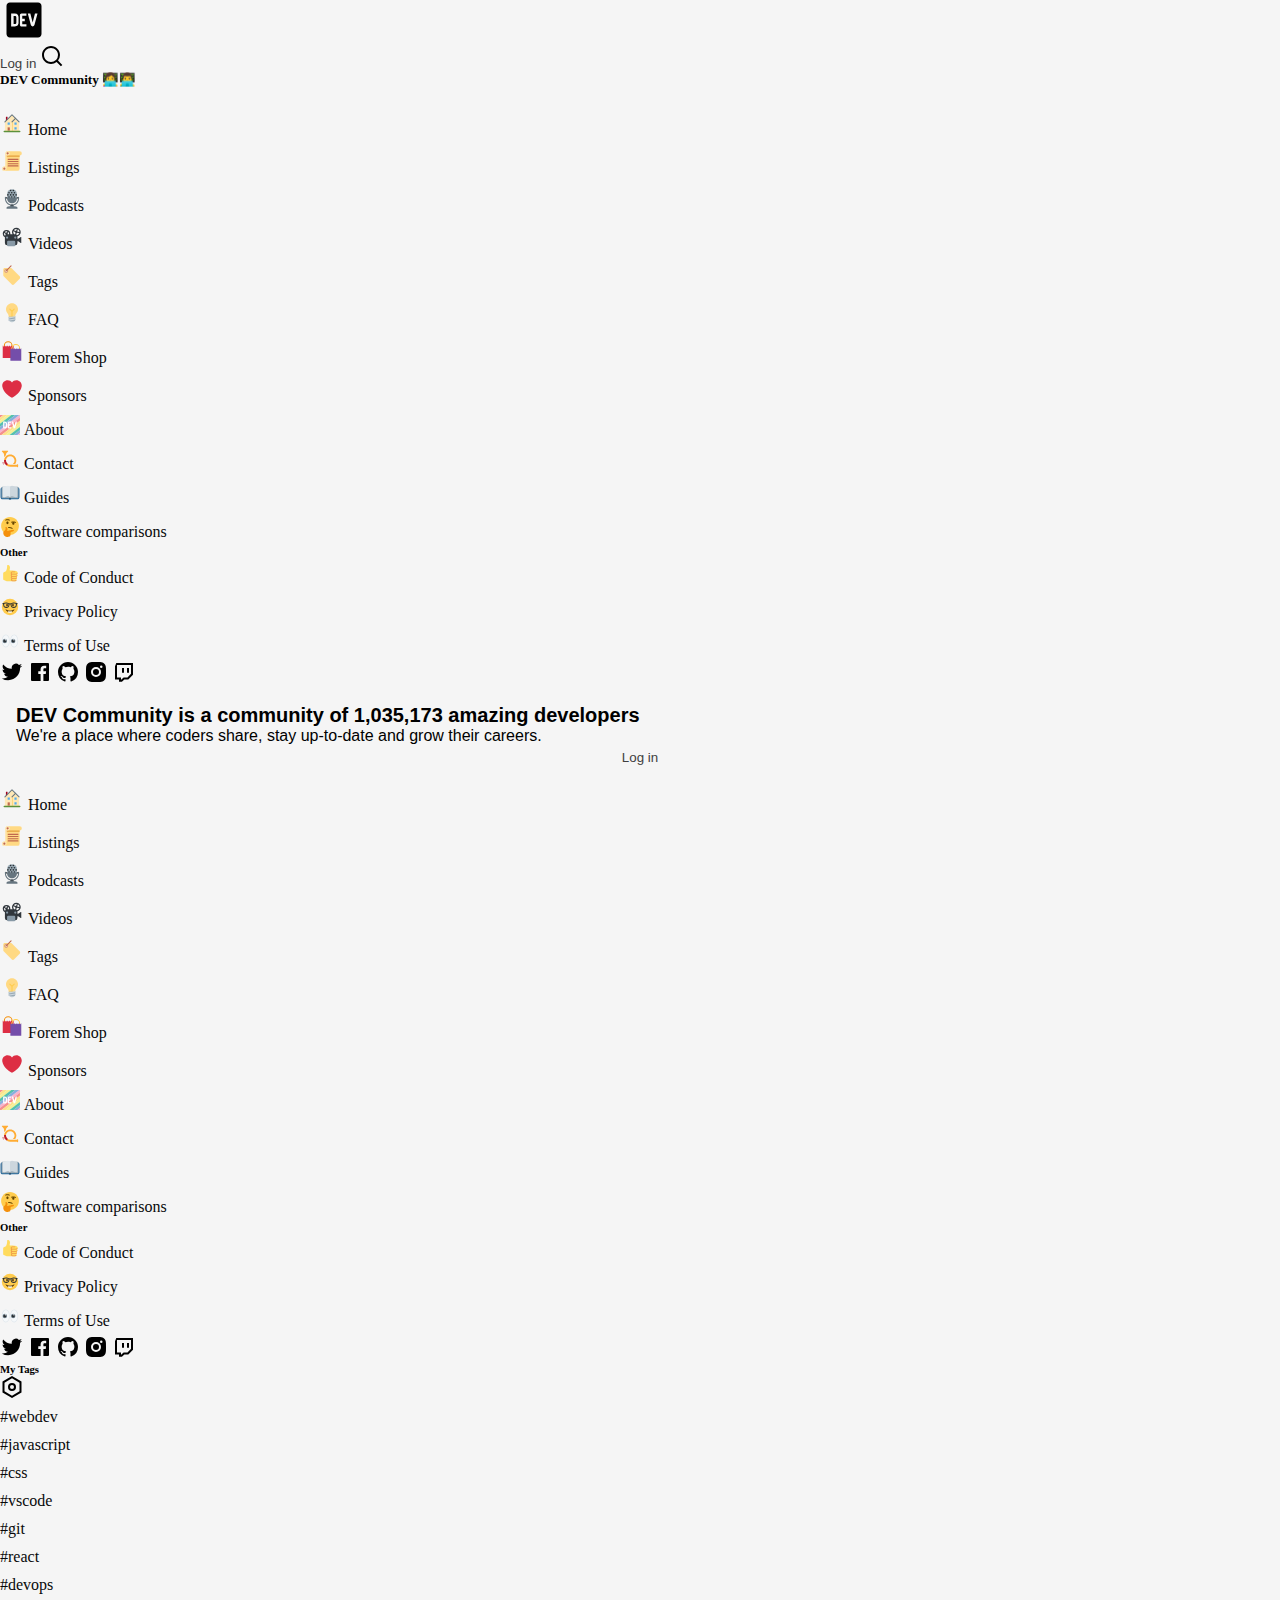
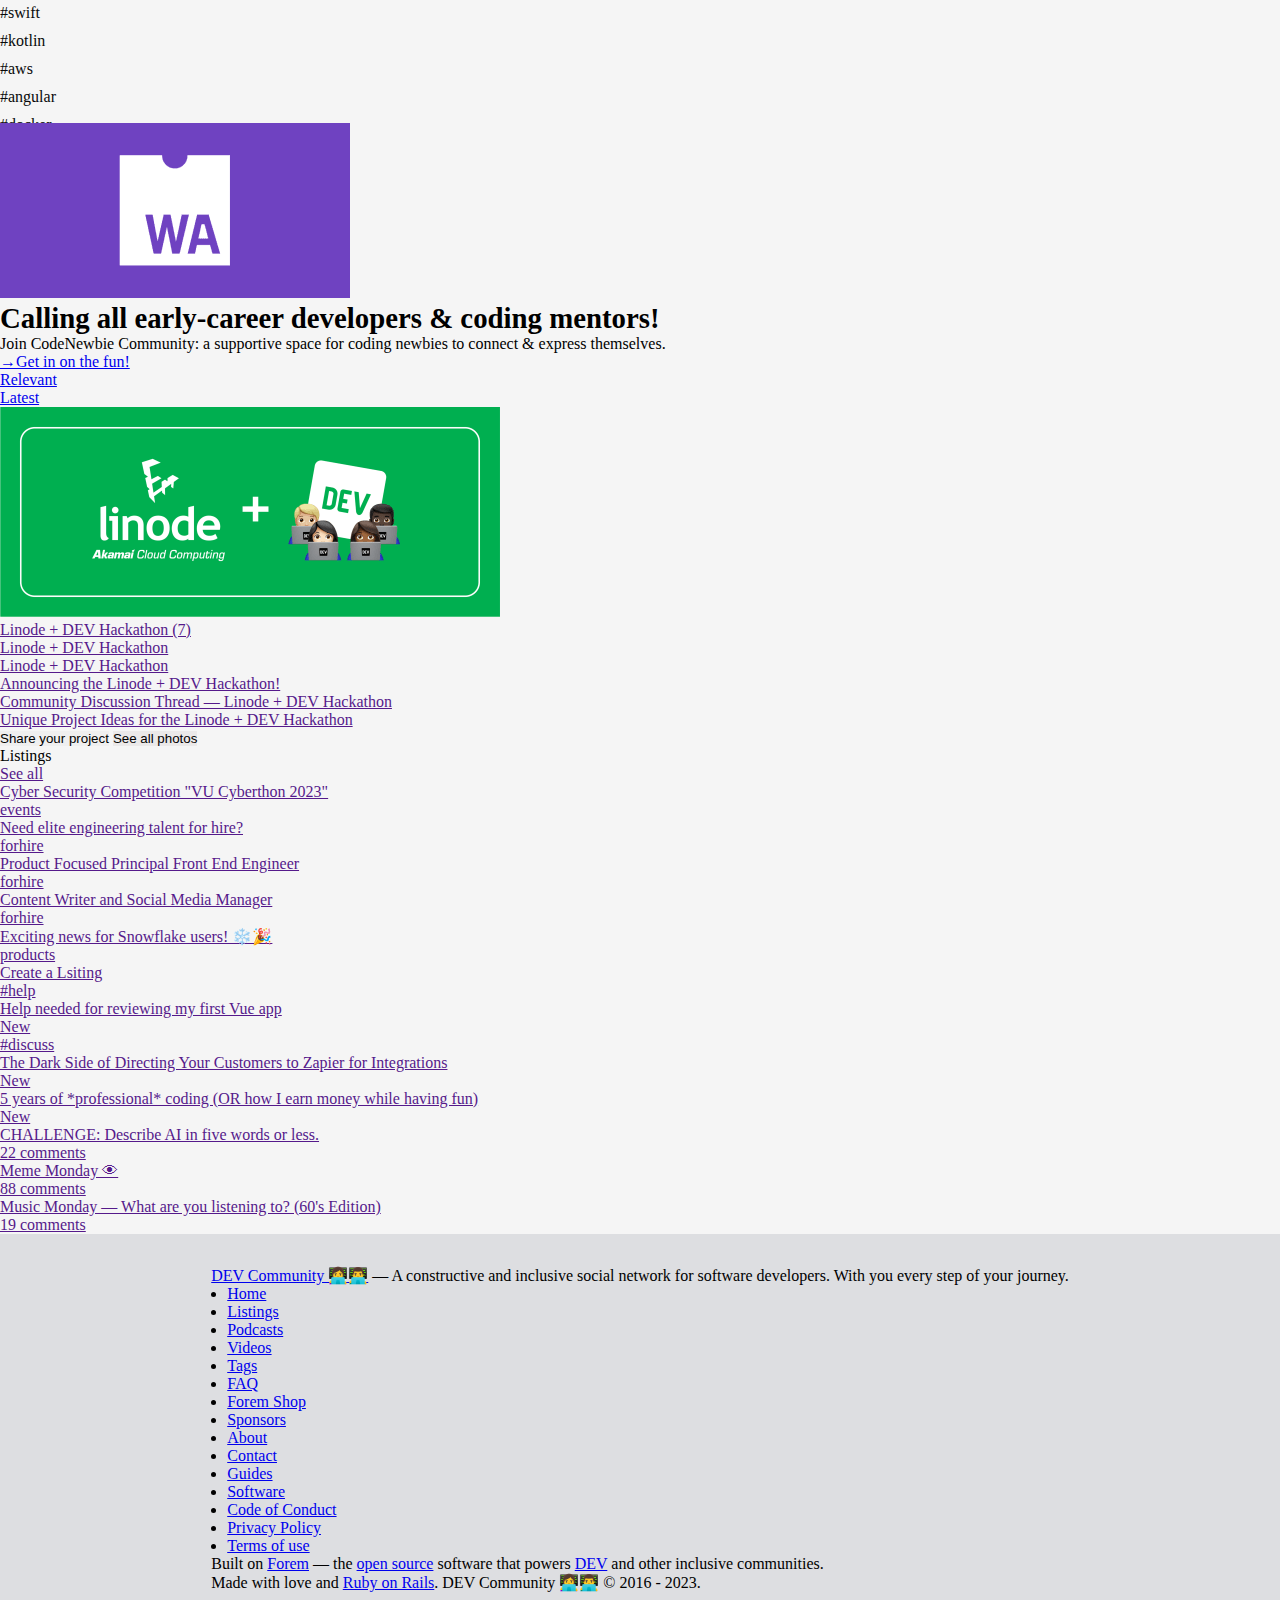
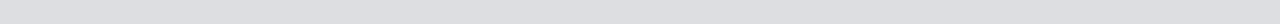
<file: index.html>
<!DOCTYPE html>
<html lang="en">
  <head>
    <meta charset="UTF-8" />
    <meta http-equiv="X-UA-Compatible" content="IE=edge" />
    <meta name="viewport" content="width=device-width, initial-scale=1.0" />
    <link
      rel="icon"
      type="image/png"
      sizes="32x32"
      href="../assets/favicon-32.png"
    />
    <title>DEV Community 👩‍💻👨‍💻</title>
    <link
      href="https://cdn.jsdelivr.net/npm/bootstrap@5.3.0-alpha1/dist/css/bootstrap.min.css"
      rel="stylesheet"
      integrity="sha384-GLhlTQ8iRABdZLl6O3oVMWSktQOp6b7In1Zl3/Jr59b6EGGoI1aFkw7cmDA6j6gD"
      crossorigin="anonymous"
    />
    <link rel="stylesheet" href="./styles/styles.css" />
  </head>
  <body>
    <!-- Navbar - Karen -->
    <header>
      <nav class="navbar navbar-expand-lg navbar-light border-bottom bg-white">
        <div
          class="container d-flex flex-row justify-content-between align-items-center w-100"
        >
          <div class="d-flex align-items-center">
            <button
              class="navbar-toggler border border-0"
              type="button"
              data-bs-toggle="offcanvas"
              data-bs-target="#offcanvasExample"
              aria-controls="offcanvasExample"
            >
              <span class="navbar-toggler-icon"></span>
            </button>
            <a class="navbar-brand" href="#">
              <img
                src="../assets/dev-badge.svg"
                alt="logo"
                width="40"
                height="40"
                class="d-inline-block align-text-top"
              />
            </a>
            <div
              class="input-group border rounded-2 align-items-center d-none d-lg-flex"
            >
              <input
                type="search"
                class="form-control border border-0"
                placeholder="Search..."
                id="search-input"
              />
              <div class="input-group-append">
                <button class="btn" type="button">
                  <img src="../assets/search-icon.svg" alt="" />
                </button>
              </div>
            </div>
          </div>

          <div>
            <button type="button" class="btn-login btn btn-light">
              Log in
            </button>
            <button
              type="button"
              class="btn-create btn btn-outline-primary d-none d-lg-inline"
            >
              Create Account
            </button>
            <img
              src="../assets/search-icon.svg"
              alt="search"
              class="iconsearch d-lg-none"
              width="24"
              height="24"
            />
          </div>
        </div>
      </nav>

      <div
        class="offcanvas offcanvas-start"
        tabindex="-1"
        id="offcanvasExample"
        aria-labelledby="offcanvasExampleLabel"
      >
        <div class="offcanvas-header">
          <h5 class="offcanvas-title" id="offcanvasExampleLabel">
            DEV Community 👩‍💻👨‍💻
          </h5>
          <button
            type="button"
            class="btn-close text-reset"
            data-bs-dismiss="offcanvas"
            aria-label="Close"
          ></button>
        </div>
        <ul class="list-options px-2">
          <li class="">
            <a class="text-decoration-none" href="">
              <i>
                <img src="../assets/home-icon.svg" alt="" />
              </i>
              Home
            </a>
          </li>
          <li class="">
            <a class="text-decoration-none" href="">
              <i>
                <img src="../assets/listings-icon.svg" alt="" />
              </i>
              Listings
            </a>
          </li>
          <li class="">
            <a class="text-decoration-none" href="">
              <i>
                <img src="../assets/podcast-icon.svg" alt="" />
              </i>
              Podcasts
            </a>
          </li>
          <li class="">
            <a class="text-decoration-none" href="">
              <i>
                <img src="../assets/video-icon.svg" alt="" />
              </i>
              Videos
            </a>
          </li>
          <li class="">
            <a class="" href="">
              <i>
                <img src="../assets/tag-icon.svg" alt="" />
              </i>
              Tags
            </a>
          </li>
          <li class="">
            <a class="" href="">
              <i>
                <img src="../assets/faq-icon.svg" alt="" />
              </i>
              FAQ
            </a>
          </li>
          <li class="">
            <a class="" href="">
              <i>
                <img src="../assets/foremShop-icon.svg" alt="" />
              </i>
              Forem Shop
            </a>
          </li>
          <li class="">
            <a class="" href="">
              <i>
                <img src="../assets/sponsors-icon.svg" alt="" />
              </i>
              Sponsors
            </a>
          </li>
          <li class="">
            <a class="" href="">
              <i>
                <img src="../assets/about-icon.svg" width="20" alt="" />
              </i>
              About
            </a>
          </li>
          <li class="">
            <a class="" href="">
              <i>
                <img src="../assets/contact-icon.svg" width="20" alt="" />
              </i>
              Contact
            </a>
          </li>
          <li class="">
            <a class="" href="">
              <i>
                <img src="../assets/guides-icon.svg" width="20" alt="" />
              </i>
              Guides
            </a>
          </li>
          <li class="">
            <a class="" href="">
              <i>
                <img
                  src="../assets/softwareComparison-icon.svg"
                  width="20"
                  alt=""
                />
              </i>
              Software comparisons
            </a>
          </li>
        </ul>

        <ul class="list-options px-2">
          <h6 class="">Other</h6>
          <li class="">
            <a class="" href="">
              <i>
                <img src="../assets/codeConduct-icon.svg" width="20" alt="" />
              </i>
              Code of Conduct
            </a>
          </li>
          <li class="">
            <a class="" href="">
              <i>
                <img src="../assets/privacyPolicy-icon.svg" width="20" alt="" />
              </i>
              Privacy Policy
            </a>
          </li>
          <li class="">
            <a class="" href="">
              <i>
                <img src="../assets/terms-icon.svg" width="20" alt="" />
              </i>
              Terms of Use
            </a>
          </li>
        </ul>
        <div class="d-flex justify-content-around px-2">
          <img src="../assets/tw-icon.svg" alt="" />
          <img src="../assets/fb-icon.svg" alt="" />
          <img src="../assets/gh-icon.svg" alt="" />
          <img src="../assets/ig-icon.svg" alt="" />
          <img src="../assets/twt-icon.svg" alt="" />
        </div>
      </div>
    </header>
    <!-- End: Navbar - Karen -->

    <!-- Principal Content - TEAM 6 -->
    <section class="container">
      <section class="row">
        <!-- Left Aside - Eddie -->

        <aside class="col-md-3 col-lg-2 d-none d-lg-block d-dm-block mt-2">
          <div class="card">
            <div class="card-body-intro">
              <h2 class="card-intro-login">
                DEV Community is a community of 1,035,173 amazing developers
              </h2>

              <p class="card-intro-text">
                We're a place where coders share, stay up-to-date and grow their
                careers.
              </p>
              <div class="login-buttons">
                <button
                  type="button"
                  class="btn-account btn btn-outline-primary d-none d-lg-inline"
                >
                  Create Account
                </button>
                <button type="button" class="btn-login btn btn-light">
                  Log in
                </button>
              </div>
            </div>
          </div>
          <div class="">
            <ul class="list-options">
              <li class="">
                <a class="text-decoration-none" href="">
                  <i>
                    <img src="../assets/home-icon.svg" alt="" />
                  </i>
                  Home
                </a>
              </li>
              <li class="">
                <a class="text-decoration-none" href="">
                  <i>
                    <img src="../assets/listings-icon.svg" alt="" />
                  </i>
                  Listings
                </a>
              </li>
              <li class="">
                <a class="text-decoration-none" href="">
                  <i>
                    <img src="../assets/podcast-icon.svg" alt="" />
                  </i>
                  Podcasts
                </a>
              </li>
              <li class="">
                <a class="text-decoration-none" href="">
                  <i>
                    <img src="../assets/video-icon.svg" alt="" />
                  </i>
                  Videos
                </a>
              </li>
              <li class="">
                <a class="" href="">
                  <i>
                    <img src="../assets/tag-icon.svg" alt="" />
                  </i>
                  Tags
                </a>
              </li>
              <li class="">
                <a class="" href="">
                  <i>
                    <img src="../assets/faq-icon.svg" alt="" />
                  </i>
                  FAQ
                </a>
              </li>
              <li class="">
                <a class="" href="">
                  <i>
                    <img src="../assets/foremShop-icon.svg" alt="" />
                  </i>
                  Forem Shop
                </a>
              </li>
              <li class="">
                <a class="" href="">
                  <i>
                    <img src="../assets/sponsors-icon.svg" alt="" />
                  </i>
                  Sponsors
                </a>
              </li>
              <li class="">
                <a class="" href="">
                  <i>
                    <img src="../assets/about-icon.svg" width="20" alt="" />
                  </i>
                  About
                </a>
              </li>
              <li class="">
                <a class="" href="">
                  <i>
                    <img src="../assets/contact-icon.svg" width="20" alt="" />
                  </i>
                  Contact
                </a>
              </li>
              <li class="">
                <a class="" href="">
                  <i>
                    <img src="../assets/guides-icon.svg" width="20" alt="" />
                  </i>
                  Guides
                </a>
              </li>
              <li class="">
                <a class="" href="">
                  <i>
                    <img
                      src="../assets/softwareComparison-icon.svg"
                      width="20"
                      alt=""
                    />
                  </i>
                  Software comparisons
                </a>
              </li>
            </ul>
          </div>
          <div>
            <h6 class="py-3">Other</h6>
            <ul class="list-options">
              <li class="">
                <a class="" href="">
                  <i>
                    <img
                      src="../assets/codeConduct-icon.svg"
                      width="20"
                      alt=""
                    />
                  </i>
                  Code of Conduct
                </a>
              </li>
              <li class="">
                <a class="" href="">
                  <i>
                    <img
                      src="../assets/privacyPolicy-icon.svg"
                      width="20"
                      alt=""
                    />
                  </i>
                  Privacy Policy
                </a>
              </li>
              <li class="">
                <a class="" href="">
                  <i>
                    <img src="../assets/terms-icon.svg" width="20" alt="" />
                  </i>
                  Terms of Use
                </a>
              </li>
            </ul>
          </div>
          <div class="d-flex justify-content-around py-4">
            <img src="../assets/tw-icon.svg" alt="" />
            <img src="../assets/fb-icon.svg" alt="" />
            <img src="../assets/gh-icon.svg" alt="" />
            <img src="../assets/ig-icon.svg" alt="" />
            <img src="../assets/twt-icon.svg" alt="" />
          </div>
          <div>
            <div class="d-flex justify-content-between">
              <h6>My Tags</h6>
              <span>
                <img src="../assets/crayons-icon.svg" alt="" />
              </span>
            </div>
            <div class="list-tags">
              <ul class="list-options">
                <li><a class="" href="">#webdev</a></li>
                <li><a class="" href="">#javascript</a></li>
                <li><a class="" href="">#css</a></li>
                <li><a class="" href="">#vscode</a></li>
                <li><a class="" href="">#git</a></li>
                <li><a class="" href="">#react</a></li>
                <li><a class="" href="">#devops</a></li>
                <li><a class="" href="">#swift</a></li>
                <li><a class="" href="">#kotlin</a></li>
                <li><a class="" href="">#aws</a></li>
                <li><a class="" href="">#angular</a></li>
                <li><a class="" href="">#docker</a></li>
                <li><a class="" href="">#python</a></li>
                <li><a class="" href="">#ruby</a></li>
                <li><a class="" href="">#rails</a></li>
              </ul>
            </div>
          </div>
          <div>
            <div class="card">
              <img
                src="../assets/image-bg-card.png"
                class="card-img-top"
                alt="..."
              />
              <div class="card-body">
                <h6 class="card-title fs-6">
                  Calling all early-career developers & coding mentors!
                </h6>
                <p class="card-text">
                  Join CodeNewbie Community: a supportive space for coding
                  newbies to connect & express themselves.
                </p>
                <a href="#" class="">→Get in on the fun!</a>
              </div>
            </div>
          </div>
        </aside>
        <!--End: Left Aside - Eddie -->

        <!--Principal Main - Eddie -->
        <main class="col-12 col-md-9 col-lg-7">
          <div class="tabbar-main">
            <ul class="nav nav-tabs fs-5">
              <li class="nav-items">
                <a class="nav-link text-black " id="relevant" href="#">Relevant</a>
              </li>
              <li class="nav-items">
                <a class="nav-link text-black" id="latest" href="#">Latest</a>
              </li>

            </ul>
          </div>
          <section id="container-wrapper">

          </section>
        </main>
        <!--End: Principal Main - Eddie -->

        <!-- Right Aside - Manu-->
        <aside class="col-lg-3 fs-6 d-none d-sm-none d-md-none d-lg-block">
          <div class="card my-3">
            <a href=""
              ><img
                src="../assets/image-banner-aside-right.webp"
                class="card-img-top rounded"
                alt="..."
            /></a>
            <ul class="list-group list-group-flush border border-0">
              <li class="list-group-item fw-bold bg-light fs-4">
                <a class="rigth__nav-a text-black text-decoration-none" href=""
                  >Linode + DEV Hackathon (7)</a
                >
              </li>

              <a class="text-decoration-none" href=""
                ><li class="rigth__nav-li list-group-item bg-light p-3">
                  <p class="rigth__nav-a text-black">Linode + DEV Hackathon</p>
                </li></a
              >
              <a class="text-decoration-none" href=""
                ><li class="rigth__nav-li list-group-item bg-light p-3">
                  <p class="rigth__nav-a text-black">Linode + DEV Hackathon</p>
                </li></a
              >
              <a class="text-decoration-none" href=""
                ><li class="rigth__nav-li list-group-item bg-light p-3">
                  <p class="rigth__nav-a text-black">
                    Announcing the Linode + DEV Hackathon!
                  </p>
                </li></a
              >
              <a class="text-decoration-none" href=""
                ><li class="rigth__nav-li list-group-item bg-light p-3">
                  <p class="rigth__nav-a text-black">
                    Community Discussion Thread — Linode + DEV Hackathon
                  </p>
                </li></a
              >
              <a class="text-decoration-none" href=""
                ><li
                  class="rigth__nav-li list-group-item border border-0 bg-light p-3"
                >
                  <p class="rigth__nav-a text-black">
                    Unique Project Ideas for the Linode + DEV Hackathon
                  </p>
                </li></a
              >

              <li class="list-group-item bg-light">
                <div class="d-grid gap-2 mt-4">
                  <button class="btn btn-primary" type="button">
                    Share your project
                  </button>
                  <button
                    class="btn btn-secondary text-black border border-0"
                    type="button"
                  >
                    See all photos
                  </button>
                </div>
              </li>
            </ul>
          </div>
          <div class="card my-3">
            <ul class="list-group list-group-flush">
              <li
                class="list-group-item d-flex justify-content-between align-items-center bg-light"
              >
                <p class="d-inline fw-bold fs-5">Listings</p>
                <a class="text-decoration-none" href="">See all</a>
              </li>
              <a class="text-decoration-none" href=""
                ><li
                  class="list-group-item rigth__nav-li list-group-item bg-light p-3"
                >
                  <p class="rigth__nav-a text-black">
                    Cyber Security Competition "VU Cyberthon 2023"
                  </p>
                  <p>events</p>
                </li></a
              >
              <a class="text-decoration-none" href=""
                ><li
                  class="list-group-item rigth__nav-li list-group-item bg-light p-3"
                >
                  <p class="rigth__nav-a text-black">
                    Need elite engineering talent for hire?
                  </p>
                  <p>forhire</p>
                </li></a
              >
              <a class="text-decoration-none" href=""
                ><li
                  class="list-group-item rigth__nav-li list-group-item bg-light p-3"
                >
                  <p class="rigth__nav-a text-black">
                    Product Focused Principal Front End Engineer
                  </p>
                  <p>forhire</p>
                </li></a
              >
              <a class="text-decoration-none" href=""
                ><li
                  class="list-group-item rigth__nav-li list-group-item bg-light p-3"
                >
                  <p class="rigth__nav-a text-black">
                    Content Writer and Social Media Manager
                  </p>
                  <p>forhire</p>
                </li></a
              >
              <a class="text-decoration-none" href=""
                ><li
                  class="list-group-item rigth__nav-li list-group-item bg-light p-3"
                >
                  <p class="rigth__nav-a text-black">
                    Exciting news for Snowflake users! ❄️🎉
                  </p>
                  <p>products</p>
                </li></a
              >
              <a class="text-decoration-none" href=""
                ><li
                  class="list-group-item rigth__nav-li list-group-item bg-light text-center"
                >
                  <p
                    class="rigth__nav-a text-decoration-none text-black fw-bold fs-6"
                  >
                    Create a Lsiting
                  </p>
                </li></a
              >
            </ul>
          </div>
          <div class="card my-3">
            <ul class="list-group list-group-flush">
              <li
                class="list-group-item d-flex justify-content-between align-items-center bg-light"
              >
                <a
                  class="rigth__nav-a text-decoration-none text-black fs-5 fw-bold"
                  href=""
                  >#help</a
                >
              </li>
              <a class="text-decoration-none" href=""
                ><li
                  class="list-group-item rigth__nav-li list-group-item bg-light p-3"
                >
                  <p class="rigth__nav-a text-black">
                    Help needed for reviewing my first Vue app
                  </p>
                  <p class="bg-warning d-inline p-1 rounded">New</p>
                </li></a
              >
            </ul>
          </div>
          <div class="card my-3">
            <ul class="list-group list-group-flush">
              <li
                class="list-group-item d-flex justify-content-between align-items-center bg-light"
              >
                <a
                  class="rigth__nav-a text-decoration-none text-black fs-5 fw-bold"
                  href=""
                  >#discuss</a
                >
              </li>
              <a class="text-decoration-none" href=""
                ><li
                  class="list-group-item rigth__nav-li list-group-item bg-light p-3"
                >
                  <p class="rigth__nav-a text-black">
                    The Dark Side of Directing Your Customers to Zapier for
                    Integrations
                  </p>
                  <p class="bg-warning d-inline p-1 rounded">New</p>
                </li></a
              >
              <a class="text-decoration-none" href=""
                ><li
                  class="list-group-item rigth__nav-li list-group-item bg-light p-3"
                >
                  <p class="rigth__nav-a text-black">
                    5 years of *professional* coding (OR how I earn money while
                    having fun)
                  </p>
                  <p class="bg-warning d-inline p-1 rounded">New</p>
                </li></a
              >
              <a class="text-decoration-none" href=""
                ><li
                  class="list-group-item rigth__nav-li list-group-item bg-light p-3"
                >
                  <p class="rigth__nav-a text-black">
                    CHALLENGE: Describe AI in five words or less.
                  </p>
                  <p class="text-opacity-75">22 comments</p>
                </li></a
              >
              <a class="text-decoration-none" href=""
                ><li
                  class="list-group-item rigth__nav-li list-group-item bg-light p-3"
                >
                  <p class="rigth__nav-a text-black">Meme Monday 👁</p>
                  <p class="text-opacity-75">88 comments</p>
                </li></a
              >
              <a class="text-decoration-none" href=""
                ><li
                  class="list-group-item rigth__nav-li list-group-item bg-light p-3"
                >
                  <p class="rigth__nav-a text-black">
                    Music Monday — What are you listening to? (60's Edition)
                  </p>
                  <p class="text-opacity-75">19 comments</p>
                </li></a
              >
            </ul>
          </div>
        </aside>
        <!-- End:  Right Aside - Manu -->
      </section>
    </section>
    <!-- End: Principal Content - TEAM 6 -->

    <!-- Footer - Karen -->
    <footer>
      <div class="container-fluid">
        <div class="d-flex justify-content-center">
          <p class="text-center">
            <a href="#">DEV Community 👩‍💻👨‍💻</a> — A constructive and inclusive
            social network for software developers. With you every step of your
            journey.
          </p>
        </div>
        <div class="d-flex">
          <ul class="d-flex justify-content-center text-center flex-wrap">
            <li><a href="#" class="text-decoration-none">Home</a></li>
            <li><a href="#" class="text-decoration-none">Listings</a></li>
            <li><a href="#" class="text-decoration-none">Podcasts</a></li>
            <li><a href="#" class="text-decoration-none">Videos</a></li>
            <li><a href="#" class="text-decoration-none">Tags</a></li>
            <li><a href="#" class="text-decoration-none">FAQ</a></li>
            <li><a href="#" class="text-decoration-none">Forem Shop</a></li>
            <li><a href="#" class="text-decoration-none">Sponsors</a></li>
            <li><a href="#" class="text-decoration-none">About</a></li>
            <li><a href="#" class="text-decoration-none">Contact</a></li>
            <li><a href="#" class="text-decoration-none">Guides</a></li>
            <li><a href="#" class="text-decoration-none">Software</a></li>
          </ul>
        </div>

        <ul class="d-flex justify-content-center text-center">
          <li><a href="#" class="text-decoration-none">Code of Conduct</a></li>
          <li><a href="#" class="text-decoration-none">Privacy Policy</a></li>
          <li><a href="#" class="text-decoration-none">Terms of use</a></li>
        </ul>
        <div class="flex-column align-items-center">
          <p class="text-center">
            Built on <a href="#">Forem</a> — the
            <a href="#">open source</a> software that powers
            <a href="#">DEV</a> and other inclusive communities.
          </p>
          <p class="text-center">
            Made with love and <a href="#">Ruby on Rails</a>. DEV Community 👩‍💻👨‍💻
            © 2016 - 2023.
          </p>
        </div>
      </div>
    </footer>
    <!-- End: Footer - Karen -->

    <script
      src="https://cdn.jsdelivr.net/npm/bootstrap@5.3.0-alpha1/dist/js/bootstrap.bundle.min.js"
      integrity="sha384-w76AqPfDkMBDXo30jS1Sgez6pr3x5MlQ1ZAGC+nuZB+EYdgRZgiwxhTBTkF7CXvN"
      crossorigin="anonymous"
    ></script>
    <script type="module" src="./Js/main.js"></script>
    <script
      type="text/JavaScript"
      src="https://MomentJS.com/downloads/moment.js"
    ></script>
  </body>
</html>
</file>
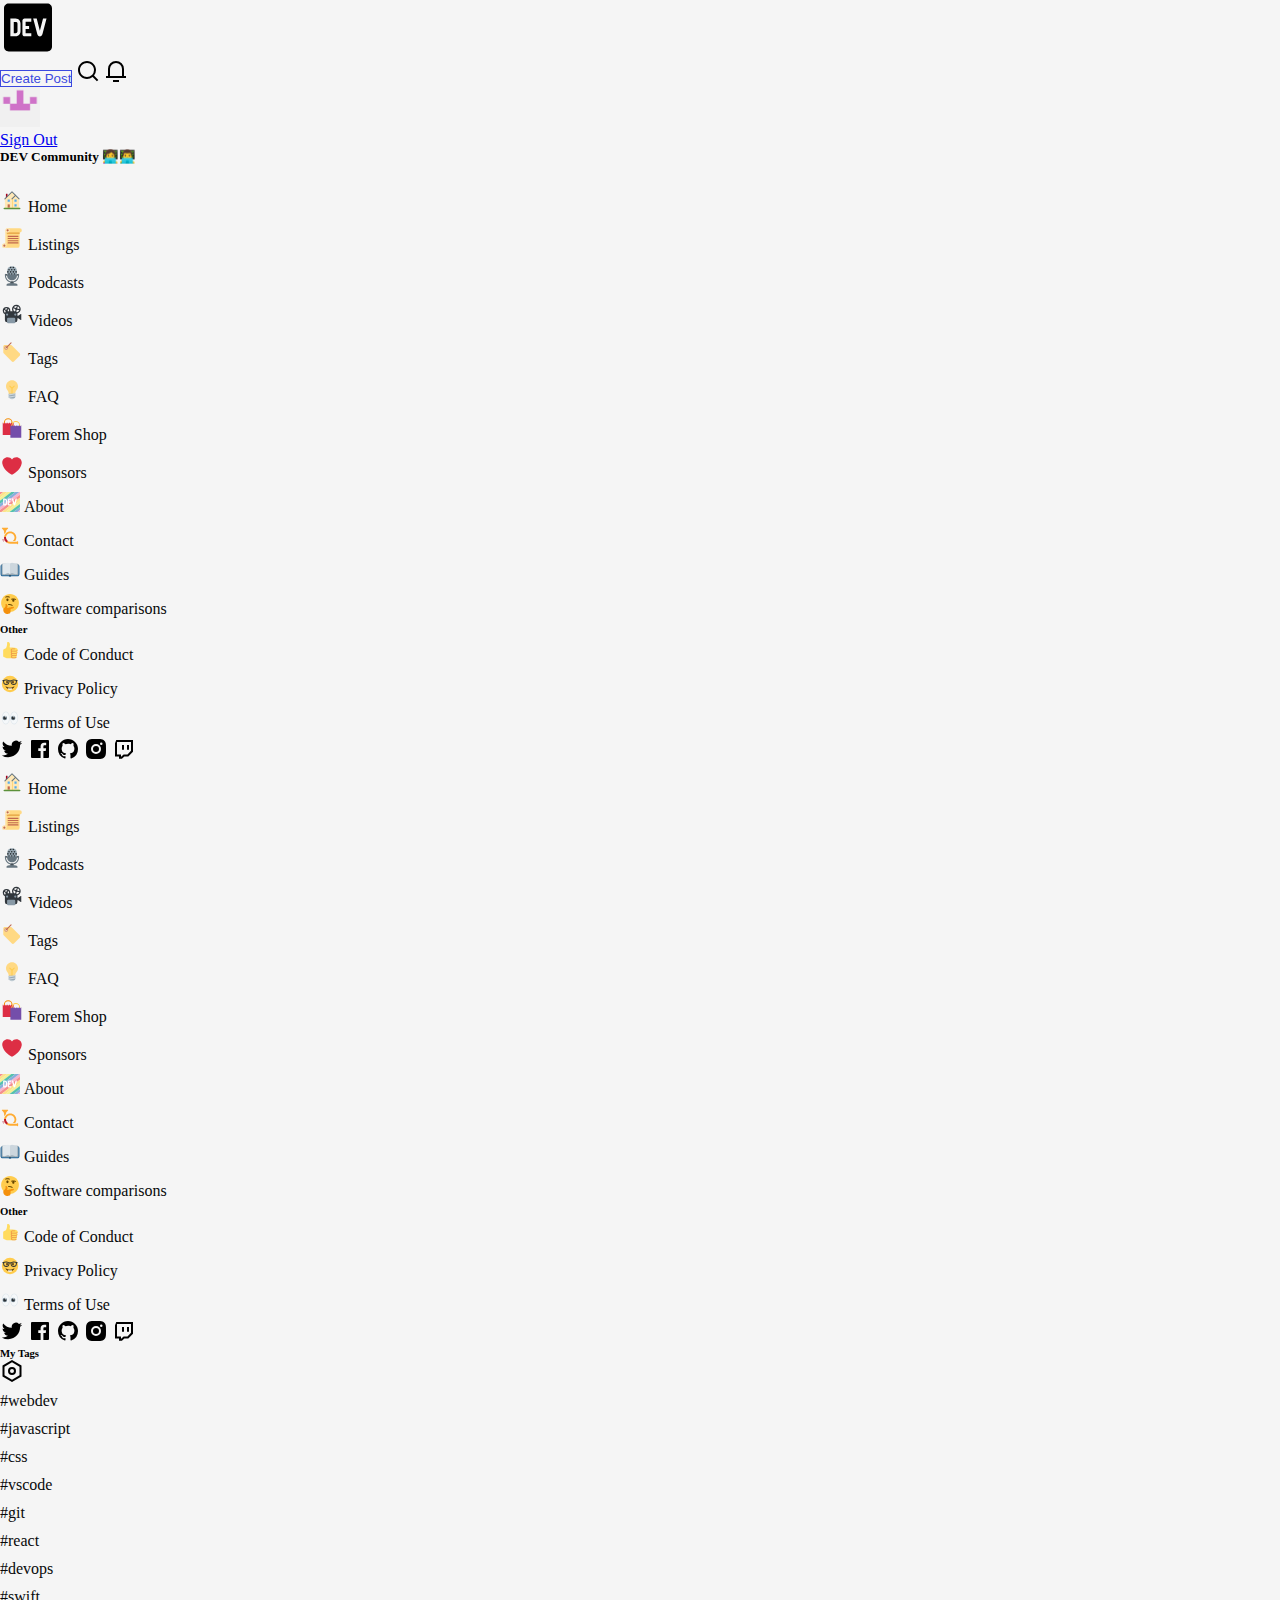
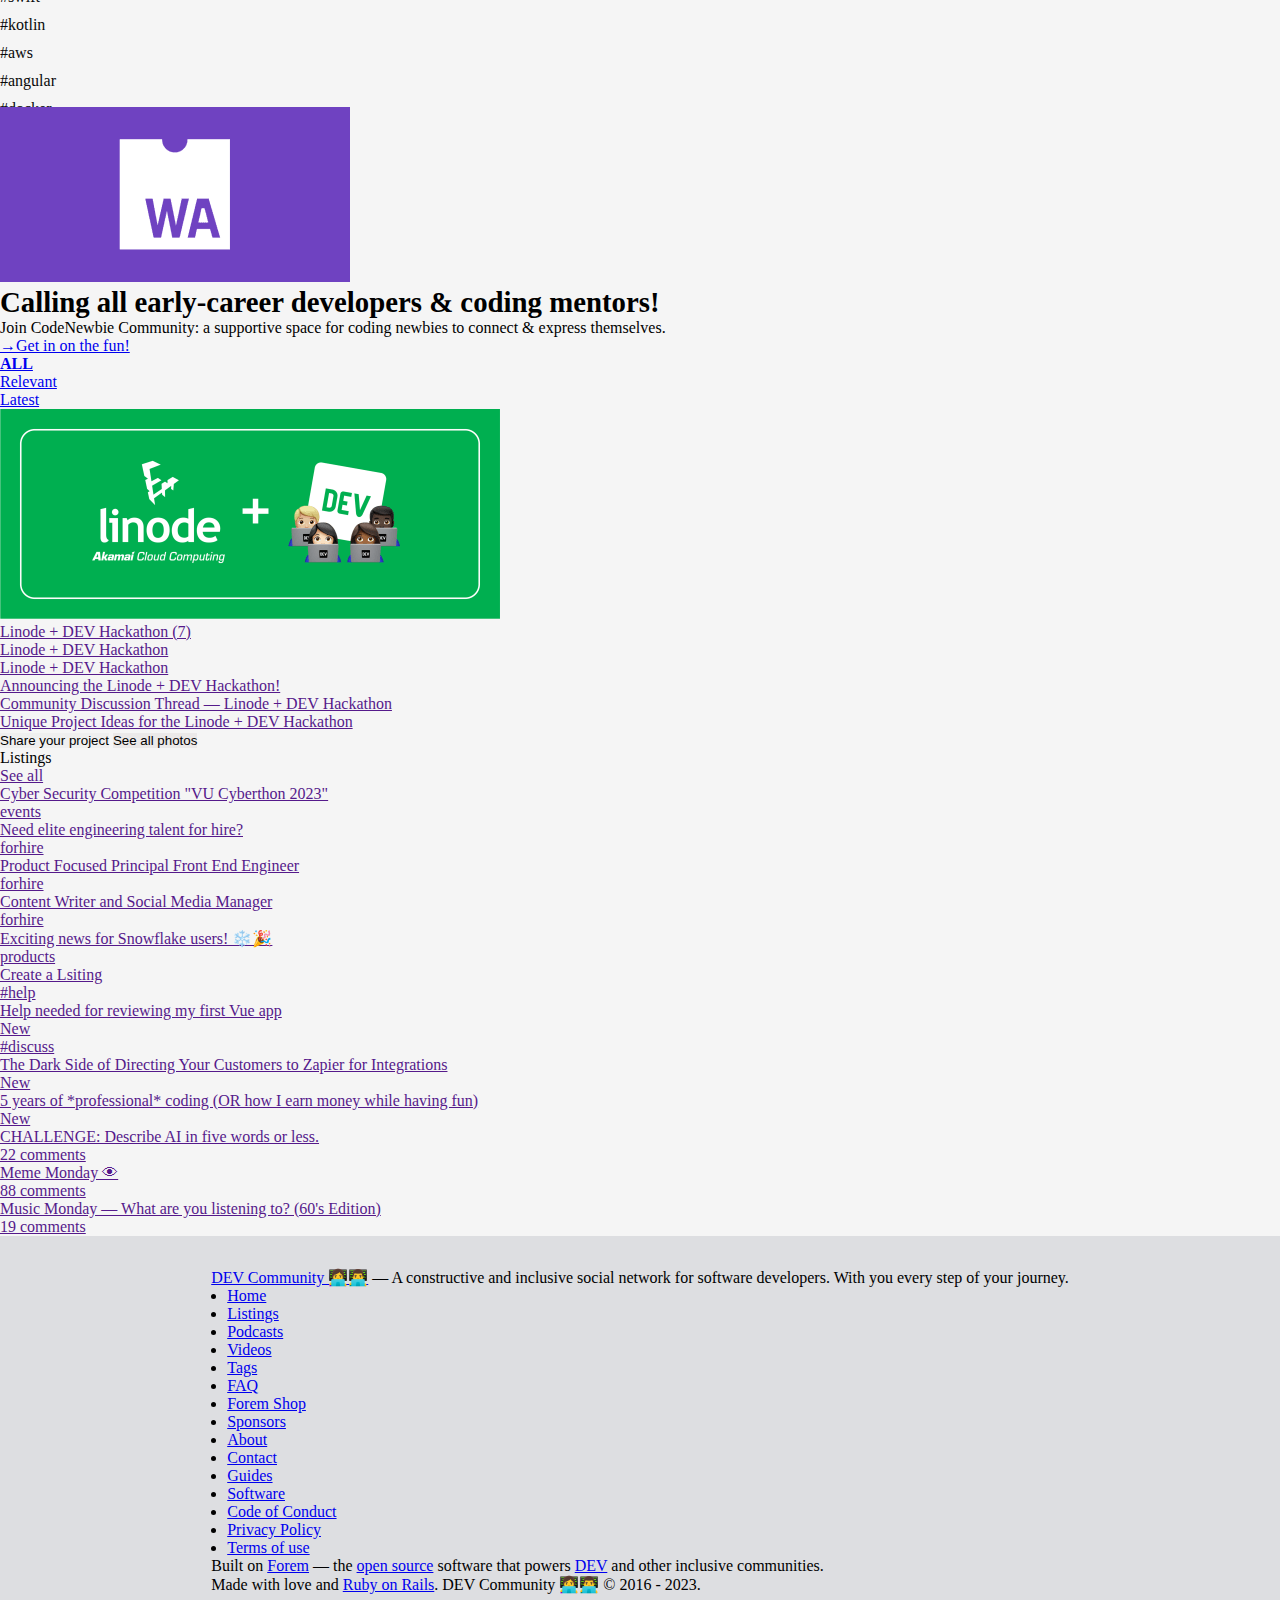
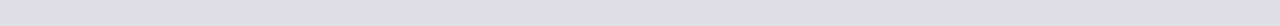
<file: views/home.html>
<!DOCTYPE html>
<html lang="en">
<head>
    <meta charset="UTF-8">
    <meta http-equiv="X-UA-Compatible" content="IE=edge">
    <meta name="viewport" content="width=device-width, initial-scale=1.0">
    <link rel="icon" type="image/png" sizes="32x32" href="../assets/favicon-32.png">
    <title>DEV Community 👩‍💻👨‍💻</title>
    <link href="https://cdn.jsdelivr.net/npm/bootstrap@5.3.0-alpha1/dist/css/bootstrap.min.css" rel="stylesheet" integrity="sha384-GLhlTQ8iRABdZLl6O3oVMWSktQOp6b7In1Zl3/Jr59b6EGGoI1aFkw7cmDA6j6gD" crossorigin="anonymous">
    <link rel="stylesheet" href="../styles/styles.css">
</head>
<body >
    <!-- Navbar - Karen -->
    <header class="">
        <nav class=" navbar navbar-expand-lg navbar-light border-bottom bg-white fixed-top p-0">
            <div class="container d-flex flex-row justify-content-between align-items-center w-100 pb-0 ">
                <div class="d-flex align-items-center mb-0">
                    <button class="navbar-toggler border border-0" type="button" data-bs-toggle="offcanvas" data-bs-target="#offcanvasExample" aria-controls="offcanvasExample">
                        <span class="navbar-toggler-icon"></span>
                    </button>
                    <a class="navbar-brand" href="">
                        <img src="../assets/dev-badge.svg" alt="logo" class="d-inline-block align-text-top brand-logo">
                    </a>
                    <div class="input-group  input-wrapper  border rounded-2 align-items-center d-none d-lg-flex" >
                        <input type="search" id="search-input" class="form-control border border-0" placeholder="Search..." value="">
                        <div class="input-group-append">
                          <button class="btn" type="button"><img src="../assets/search-icon.svg" alt=""></button>
                        </div>
                    </div>
                </div>

                <div>
                    <button type="button" class="btn btn-home d-none d-lg-inline mx-3">
                        <a href="./createPost.html">Create Post</a>
                    </button>

                    <img src="../assets/search-icon.svg" alt="search" class="iconsearch d-lg-none" width="24" height="24">
                    <img src="../assets/notification-icon.svg" alt="bell" class="iconbell" width="24" height="24">
                    <div class="btn-group mx-2" role="group">
                        <button type="button" class="btn btn-primary dropdown-toggle btn-profile" data-bs-toggle="dropdown" aria-expanded="false">
                            <img src="../assets/profile-avatar.webp" alt="profile avatar" width="40" height="40" class="rounded-circle">
                        </button>
                        <ul class="dropdown-menu">
                          <li><a id="btn-signOut" class="dropdown-item" href="#">Sign Out</a></li>
                          
                        </ul>
                      </div>
                    
                </div>
            </div>
         
        </nav>
        <div class="offcanvas offcanvas-start" tabindex="-1" id="offcanvasExample" aria-labelledby="offcanvasExampleLabel">
            <div class="offcanvas-header">
                <h5 class="offcanvas-title" id="offcanvasExampleLabel">DEV Community 👩‍💻👨‍💻</h5>
                <button type="button" class="btn-close text-reset" data-bs-dismiss="offcanvas" aria-label="Close"></button>
              </div>
            <ul class="list-options px-2">
                <li class="">
                    <a class="text-decoration-none" href="">
                        <i>
                          <img src="../assets/home-icon.svg" alt="">
                        </i>
                        Home
                    </a>
                </li>
                <li class="">
                    <a class="text-decoration-none" href="">
                        <i>
                          <img src="../assets/listings-icon.svg" alt="">
                        </i>
                        Listings
                    </a>
                </li>
                <li class="">
                    <a class="text-decoration-none" href="">
                        <i>
                          <img src="../assets/podcast-icon.svg" alt="">
                        </i>
                        Podcasts
                    </a>
                </li>
                <li class="">
                    <a class="text-decoration-none" href="">
                        <i>
                          <img src="../assets/video-icon.svg" alt="">
                        </i>
                        Videos
                    </a>
                </li>
                <li class="">
                    <a class="" href="">
                        <i>
                          <img src="../assets/tag-icon.svg" alt="">
                        </i>
                        Tags
                    </a>
                </li>
                <li class="">
                    <a class="" href="">
                        <i>
                          <img src="../assets/faq-icon.svg" alt="">
                        </i>
                        FAQ
                    </a>
                </li>
                <li class="">
                    <a class="" href="">
                        <i>
                          <img src="../assets/foremShop-icon.svg" alt="">
                        </i>
                        Forem Shop
                    </a>
                </li>
                <li class="">
                    <a class="" href="">
                        <i>
                          <img src="../assets/sponsors-icon.svg" alt="">
                        </i>
                        Sponsors
                    </a>
                </li>
                <li class="">
                    <a class="" href="">
                        <i>
                          <img src="../assets/about-icon.svg" width="20" alt="">
                        </i>
                        About
                    </a>
                </li>
                <li class="">
                    <a class="" href="">
                        <i>
                          <img src="../assets/contact-icon.svg" width="20" alt="">
                        </i>
                        Contact
                    </a>
                </li>
                <li class="">
                    <a class="" href="">
                        <i>
                          <img src="../assets/guides-icon.svg" width="20" alt="">
                        </i>
                        Guides
                    </a>
                </li>
                <li class="">
                    <a class="" href="">
                        <i>
                          <img src="../assets/softwareComparison-icon.svg" width="20" alt="">
                        </i>
                        Software comparisons
                    </a>
                </li>
            </ul>
            
                    <ul class="list-options px-2">
                        <h6 class="">Other</h6>
                        <li class="">
                            <a class="" href="">
                                <i>
                                  <img src="../assets/codeConduct-icon.svg" width="20" alt="">
                                </i>
                                Code of Conduct
                            </a>
                        </li>
                        <li class="">
                            <a class="" href="">
                                <i>
                                  <img src="../assets/privacyPolicy-icon.svg" width="20" alt="">
                                </i>
                                Privacy Policy
                            </a>
                        </li>
                        <li class="">
                            <a class="" href="">
                                <i>
                                  <img src="../assets/terms-icon.svg" width="20" alt="">
                                </i>
                                Terms of Use
                            </a>
                        </li>
                    </ul>
                    <div class="d-flex justify-content-around px-2 ">
                        <img src="../assets/tw-icon.svg" alt="">
                        <img src="../assets/fb-icon.svg" alt="">
                        <img src="../assets/gh-icon.svg" alt="">
                        <img src="../assets/ig-icon.svg" alt="">
                        <img src="../assets/twt-icon.svg" alt="">
                   </div>
               </div>
    
       </div>
    </header>
    <!-- End: Navbar - Karen -->

    <!-- Principal Content - TEAM 6 -->
    <section class="container pt-4 mt-5">
        <section class="row ">
            <!-- Left Aside - Eddie -->
            <aside class=" col-dm-3 col-lg-2 d-none d-lg-block d-dm-block">
               <div class="">
                    <ul class="list-options">
                        <li class="">
                            <a class="text-decoration-none" href="">
                                <i>
                                  <img src="../assets/home-icon.svg" alt="">
                                </i>
                                Home
                            </a>
                        </li>
                        <li class="">
                            <a class="text-decoration-none" href="">
                                <i>
                                  <img src="../assets/listings-icon.svg" alt="">
                                </i>
                                Listings
                            </a>
                        </li>
                        <li class="">
                            <a class="text-decoration-none" href="">
                                <i>
                                  <img src="../assets/podcast-icon.svg" alt="">
                                </i>
                                Podcasts
                            </a>
                        </li>
                        <li class="">
                            <a class="text-decoration-none" href="">
                                <i>
                                  <img src="../assets/video-icon.svg" alt="">
                                </i>
                                Videos
                            </a>
                        </li>
                        <li class="">
                            <a class="" href="">
                                <i>
                                  <img src="../assets/tag-icon.svg" alt="">
                                </i>
                                Tags
                            </a>
                        </li>
                        <li class="">
                            <a class="" href="">
                                <i>
                                  <img src="../assets/faq-icon.svg" alt="">
                                </i>
                                FAQ
                            </a>
                        </li>
                        <li class="">
                            <a class="" href="">
                                <i>
                                  <img src="../assets/foremShop-icon.svg" alt="">
                                </i>
                                Forem Shop
                            </a>
                        </li>
                        <li class="">
                            <a class="" href="">
                                <i>
                                  <img src="../assets/sponsors-icon.svg" alt="">
                                </i>
                                Sponsors
                            </a>
                        </li>
                        <li class="">
                            <a class="" href="">
                                <i>
                                  <img src="../assets/about-icon.svg" width="20" alt="">
                                </i>
                                About
                            </a>
                        </li>
                        <li class="">
                            <a class="" href="">
                                <i>
                                  <img src="../assets/contact-icon.svg" width="20" alt="">
                                </i>
                                Contact
                            </a>
                        </li>
                        <li class="">
                            <a class="" href="">
                                <i>
                                  <img src="../assets/guides-icon.svg" width="20" alt="">
                                </i>
                                Guides
                            </a>
                        </li>
                        <li class="">
                            <a class="" href="">
                                <i>
                                  <img src="../assets/softwareComparison-icon.svg" width="20" alt="">
                                </i>
                                Software comparisons
                            </a>
                        </li>
                    </ul>
               </div>
               <div>
                    <h6 class="py-3">Other</h6>
                    <ul class="list-options">
                        <li class="">
                            <a class="" href="">
                                <i>
                                  <img src="../assets/codeConduct-icon.svg" width="20" alt="">
                                </i>
                                Code of Conduct
                            </a>
                        </li>
                        <li class="">
                            <a class="" href="">
                                <i>
                                  <img src="../assets/privacyPolicy-icon.svg" width="20" alt="">
                                </i>
                                Privacy Policy
                            </a>
                        </li>
                        <li class="">
                            <a class="" href="">
                                <i>
                                  <img src="../assets/terms-icon.svg" width="20" alt="">
                                </i>
                                Terms of Use
                            </a>
                        </li>
                    </ul>
               </div>
               <div class="d-flex justify-content-around py-4 ">
                    <img src="../assets/tw-icon.svg" alt="">
                    <img src="../assets/fb-icon.svg" alt="">
                    <img src="../assets/gh-icon.svg" alt="">
                    <img src="../assets/ig-icon.svg" alt="">
                    <img src="../assets/twt-icon.svg" alt="">
               </div>
               <div>
                <div class="d-flex justify-content-between">
                    <h6>My Tags</h6>
                    <span>
                        <img src="../assets/crayons-icon.svg" alt="">
                    </span>
                </div>
                    <div class="list-tags">
                        <ul class="list-options">
                            <li><a class="" href="">#webdev</a></li>
                            <li><a class="" href="">#javascript</a></li>
                            <li><a class="" href="">#css</a></li>
                            <li><a class="" href="">#vscode</a></li>
                            <li><a class="" href="">#git</a></li>
                            <li><a class="" href="">#react</a></li>
                            <li><a class="" href="">#devops</a></li>
                            <li><a class="" href="">#swift</a></li>
                            <li><a class="" href="">#kotlin</a></li>
                            <li><a class="" href="">#aws</a></li>
                            <li><a class="" href="">#angular</a></li>
                            <li><a class="" href="">#docker</a></li>
                            <li><a class="" href="">#python</a></li>
                            <li><a class="" href="">#ruby</a></li>
                            <li><a class="" href="">#rails</a></li>
                        </ul>
                    </div>
               </div>
               <div>
                <div class="card" >
                    <img src="../assets/image-bg-card.png" class="card-img-top-login" alt="...">
                    <div class="card-body">
                      <h6 class="card-title fs-6">Calling all early-career developers & coding mentors!</h6>
                      <p class="card-text">Join CodeNewbie Community: a supportive space for coding newbies to connect & express themselves.</p>
                      <a href="#" class="">→Get in on the fun!</a>
                    </div>
                  </div>

               </div>
            </aside>
            <!--End: Left Aside - Eddie -->


            <!--Principal Main - Eddie -->
            <main class=" col-12 col-md-9 col-lg-7 ">
                <div class="tabbar-main">
                    <ul class="nav nav-tabs fs-6 text-secondary fw-light">
                        <li class="nav-item">
                            <a class="nav-link text-black active" id="all" href="#">ALL</a>
                        </li>
                        <li class="nav-item">
                            <a class="nav-link text-black" id="relevant" href="#">Relevant</a>
                        </li>
                        <li class="nav-item" >
                            <a class="nav-link text-black " id="latest" href="#">Latest</a>
                        </li>

                    </ul>
                </div>
                <section id="container-wrapper">
                    
                 
  
                    
                </section>

            </main>
            <!--End: Principal Main - Eddie -->


<!-- Right Aside - Manu-->
            <aside class="col-lg-3 fs-6 d-none d-sm-none d-md-none d-lg-block">
                <div class="card my-3" >
                    <a href=""><img src="../assets/image-banner-aside-right.webp" class="card-img-top rounded" alt="..."></a>
                    <ul class="list-group list-group-flush border border-0 ">
                        <li class="list-group-item fw-bold bg-light fs-4"><a class="rigth__nav-a text-black text-decoration-none" href="">Linode + DEV Hackathon (7)</a></li>

                        <a class="text-decoration-none" href=""><li class="rigth__nav-li list-group-item bg-light p-3"><p class="rigth__nav-a text-black">Linode + DEV Hackathon</p></li></a>
                        <a class="text-decoration-none" href=""><li class="rigth__nav-li list-group-item bg-light p-3"><p class="rigth__nav-a text-black">Linode + DEV Hackathon</p></li></a>
                        <a class="text-decoration-none" href=""><li class="rigth__nav-li list-group-item bg-light p-3"><p class="rigth__nav-a text-black">Announcing the Linode + DEV Hackathon!</p></li></a>
                        <a class="text-decoration-none" href=""><li class="rigth__nav-li list-group-item bg-light p-3"><p class="rigth__nav-a text-black">Community Discussion Thread — Linode + DEV Hackathon</p></li></a>                        
                        <a class="text-decoration-none" href=""><li class="rigth__nav-li list-group-item border border-0 bg-light p-3"><p class="rigth__nav-a text-black">Unique Project Ideas for the Linode + DEV Hackathon</p></li></a>
                        
                        <li class=" list-group-item bg-light">
                            <div class="d-grid gap-2 mt-4">
                                <button class="btn btn-primary" type="button">Share your project</button>
                                <button class="btn btn-secondary text-black border border-0" type="button">See all photos</button>
                            </div>
                        </li>
                    </ul>                   
                </div>
                <div class="card my-3">
                    <ul class="list-group list-group-flush">
                      <li class="list-group-item d-flex justify-content-between align-items-center bg-light"><p class="d-inline fw-bold fs-5">Listings</p><a class="text-decoration-none" href="">See all</a></li>
                      <a class="text-decoration-none" href=""><li class="list-group-item rigth__nav-li list-group-item bg-light p-3"><p class="rigth__nav-a text-black">Cyber Security Competition "VU Cyberthon 2023"</p><p>events</p></li></a>
                      <a class="text-decoration-none" href=""><li class="list-group-item rigth__nav-li list-group-item bg-light p-3"><p class="rigth__nav-a text-black">Need elite engineering talent for hire?</p><p>forhire</p></li></a>
                      <a class="text-decoration-none" href=""><li class="list-group-item rigth__nav-li list-group-item bg-light p-3"><p class="rigth__nav-a text-black">Product Focused Principal Front End Engineer</p><p>forhire</p></li></a>
                      <a class="text-decoration-none" href=""><li class="list-group-item rigth__nav-li list-group-item bg-light p-3"><p class="rigth__nav-a text-black">Content Writer and Social Media Manager</p><p>forhire</p></li></a>
                      <a class="text-decoration-none" href=""><li class="list-group-item rigth__nav-li list-group-item bg-light p-3"><p class="rigth__nav-a text-black">Exciting news for Snowflake users! ❄️🎉</p><p>products</p></li></a>
                      <a class="text-decoration-none" href=""><li class="list-group-item rigth__nav-li list-group-item bg-light text-center"><p class="rigth__nav-a text-decoration-none text-black fw-bold fs-6">Create a Lsiting</p></li></a>
                    </ul>
                </div>
                <div class="card my-3">
                    <ul class="list-group list-group-flush">
                      <li class="list-group-item d-flex justify-content-between align-items-center bg-light"><a class="rigth__nav-a text-decoration-none text-black fs-5 fw-bold" href="">#help</a></li>
                      <a class="text-decoration-none" href=""><li class="list-group-item rigth__nav-li list-group-item bg-light p-3"><p class="rigth__nav-a text-black">Help needed for reviewing my first Vue app</p><p class="bg-warning d-inline p-1 rounded">New</p></li></a>
                    </ul>
                </div>
                <div class="card my-3">
                    <ul class="list-group list-group-flush">
                        <li class="list-group-item d-flex justify-content-between align-items-center bg-light"><a class="rigth__nav-a text-decoration-none text-black fs-5 fw-bold" href="">#discuss</a></li>
                        <a class="text-decoration-none" href=""><li class="list-group-item rigth__nav-li list-group-item bg-light p-3"><p class="rigth__nav-a text-black">The Dark Side of Directing Your Customers to Zapier for Integrations</p><p class="bg-warning d-inline p-1 rounded">New</p></li></a>
                        <a class="text-decoration-none" href=""><li class="list-group-item rigth__nav-li list-group-item bg-light p-3"><p class="rigth__nav-a text-black">5 years of *professional* coding (OR how I earn money while having fun)
                        </p><p class="bg-warning d-inline p-1 rounded">New</p></li></a>
                        <a class="text-decoration-none" href=""><li class="list-group-item rigth__nav-li list-group-item bg-light p-3"><p class="rigth__nav-a text-black">CHALLENGE: Describe AI in five words or less.</p><p class="text-opacity-75">22 comments</p></li></a>
                        <a class="text-decoration-none" href=""><li class="list-group-item rigth__nav-li list-group-item bg-light p-3"><p class="rigth__nav-a text-black">Meme Monday 👁</p><p class="text-opacity-75">88 comments</p></li></a>
                        <a class="text-decoration-none" href=""><li class="list-group-item rigth__nav-li list-group-item bg-light p-3"><p class="rigth__nav-a text-black">Music Monday — What are you listening to? (60's Edition)</p><p class="text-opacity-75">19 comments</p></li></a>
                    </ul>
                </div>
            </aside>
            <!-- End:  Right Aside - Manu -->
        </section>
    </section>
    <!-- End: Principal Content - TEAM 6 -->

    <!-- Footer - Karen -->
    <footer>
        <div class="container-fluid">
            <div class="d-flex justify-content-center">
                <p class="text-center"><a href="#">DEV Community 👩‍💻👨‍💻</a>
                    — A constructive and inclusive social network for software developers. With you every step of your journey.</p>
            </div>
            <div class="d-flex">
                <ul class="d-flex justify-content-center text-center flex-wrap">
                    <li ><a href="#" class="text-decoration-none">Home</a></li>
                    <li ><a href="#" class="text-decoration-none">Listings</a></li>
                    <li ><a href="#" class="text-decoration-none">Podcasts</a></li>
                    <li ><a href="#" class="text-decoration-none">Videos</a></li>
                    <li ><a href="#" class="text-decoration-none">Tags</a></li>
                    <li ><a href="#" class="text-decoration-none">FAQ</a></li>
                    <li ><a href="#" class="text-decoration-none">Forem Shop</a></li>
                    <li ><a href="#" class="text-decoration-none">Sponsors</a></li>
                    <li ><a href="#" class="text-decoration-none">About</a></li>
                    <li ><a href="#" class="text-decoration-none">Contact</a></li>
                    <li ><a href="#" class="text-decoration-none">Guides</a></li>
                    <li ><a href="#" class="text-decoration-none">Software</a></li>
                </ul>
            </div>
                
           
            <ul class="d-flex justify-content-center text-center">
                <li><a href="#" class="text-decoration-none">Code of Conduct</a></li>
                <li><a href="#" class="text-decoration-none">Privacy Policy</a></li>
                <li><a href="#" class="text-decoration-none">Terms of use</a></li>
            </ul>
            <div class="flex-column align-items-center">
                <p class="text-center">Built on <a href="#">Forem</a> — the <a href="#">open source</a> software that powers <a href="#">DEV</a> and other inclusive communities.</p>
                <p class="text-center">Made with love and <a href="#">Ruby on Rails</a>. DEV Community 👩‍💻👨‍💻 © 2016 - 2023.</p>
            </div>
        </div>
        
    </footer>
    <!-- End: Footer - Karen -->

    <script src="https://cdn.jsdelivr.net/npm/bootstrap@5.3.0-alpha1/dist/js/bootstrap.bundle.min.js" integrity="sha384-w76AqPfDkMBDXo30jS1Sgez6pr3x5MlQ1ZAGC+nuZB+EYdgRZgiwxhTBTkF7CXvN" crossorigin="anonymous"></script>   
    <script type="module" src="../Js/main.js"></script>
    <script type = "text/JavaScript" src = "https://MomentJS.com/downloads/moment.js"></script>

</body>
</html>
</file>
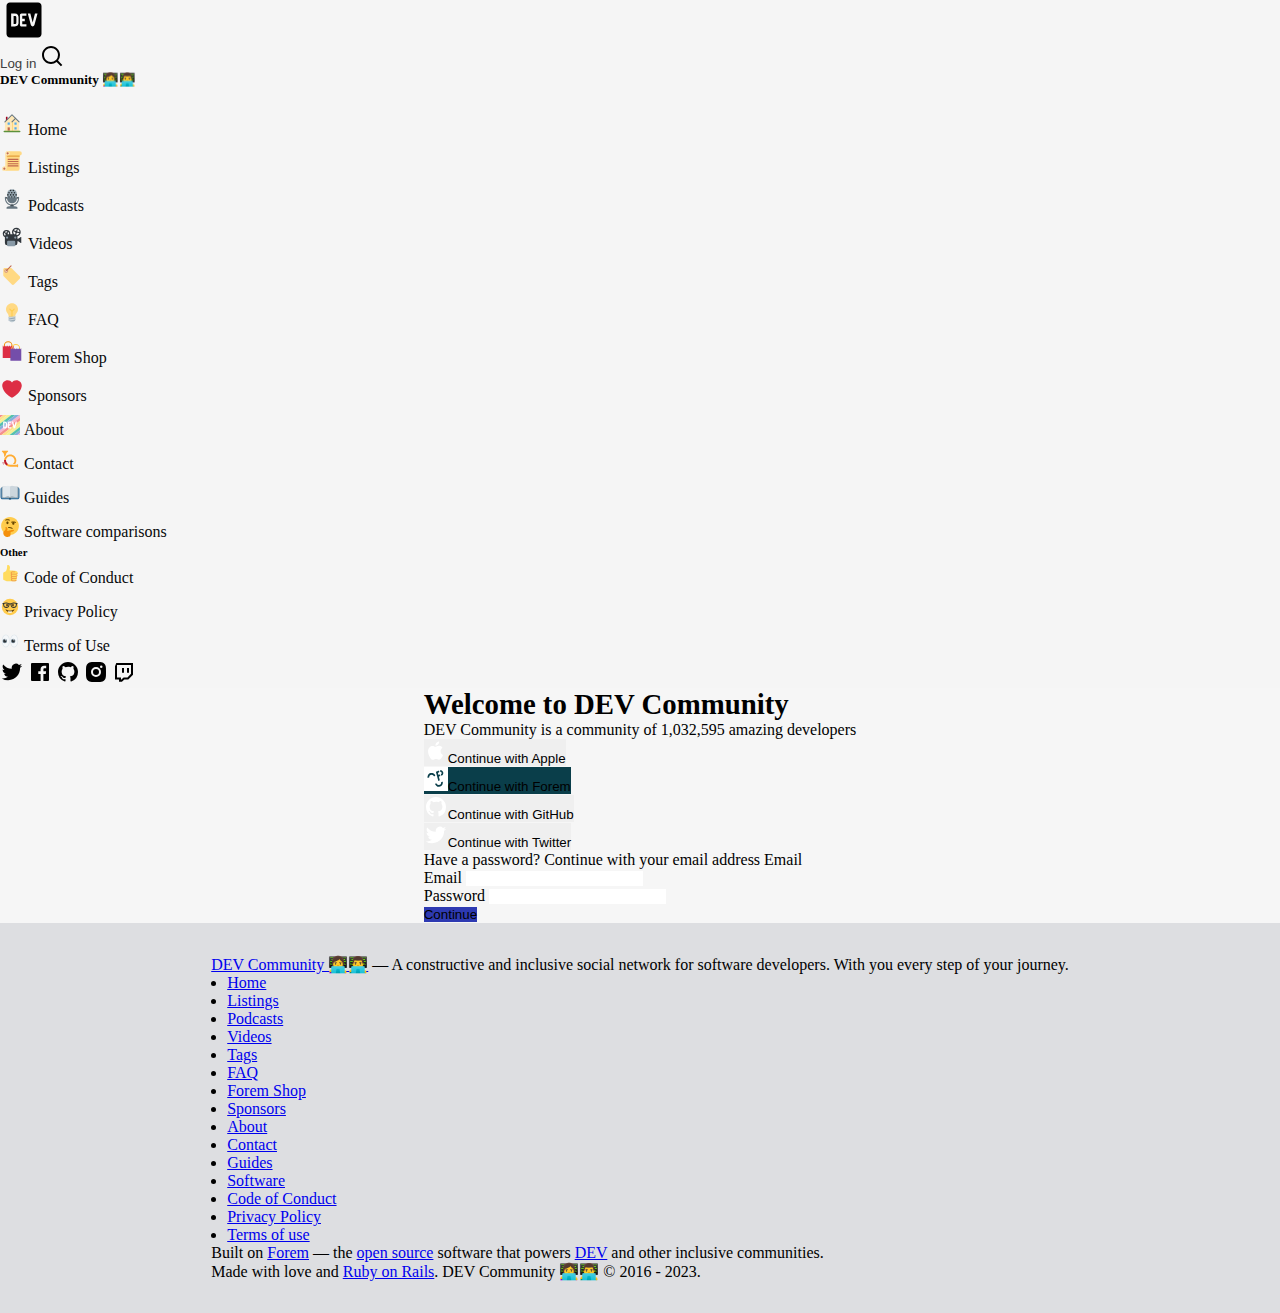
<file: views/login.html>
<!DOCTYPE html>
<html lang="en">
  <head>
    <meta charset="UTF-8" />
    <meta http-equiv="X-UA-Compatible" content="IE=edge" />
    <meta name="viewport" content="width=device-width, initial-scale=1.0" />
    <title>Document</title>
    <link rel="stylesheet" href="../styles/styles.css" />

    <link
      href="https://cdn.jsdelivr.net/npm/bootstrap@5.2.0-beta1/dist/css/bootstrap.min.css"
      rel="stylesheet"
      integrity="sha384-0evHe/X+R7YkIZDRvuzKMRqM+OrBnVFBL6DOitfPri4tjfHxaWutUpFmBp4vmVor"
      crossorigin="anonymous"
    />
  </head>
  <body>
    <header>
      <nav class="navbar navbar-expand-lg navbar-light border-bottom bg-white">
        <div
          class="container d-flex flex-row justify-content-between align-items-center w-100"
        >
          <div class="d-flex align-items-center">
            <button
              class="navbar-toggler border border-0"
              type="button"
              data-bs-toggle="offcanvas"
              data-bs-target="#offcanvasExample"
              aria-controls="offcanvasExample"
            >
              <span class="navbar-toggler-icon"></span>
            </button>
            <a class="navbar-brand" href="#">
              <img
                src="../assets/dev-badge.svg"
                alt="logo"
                width="40"
                height="40"
                class="d-inline-block align-text-top"
              />
            </a>
            <div
              class="input-group border rounded-2 align-items-center d-none d-lg-flex"
            >
              <input
                type="search"
                class="form-control border border-0"
                placeholder="Search..."
              />
              <div class="input-group-append">
                <button class="btn" type="button">
                  <img src="../assets/search-icon.svg" alt="" />
                </button>
              </div>
            </div>
          </div>

          <div>
            <button type="button" class="btn-login btn btn-light">
              Log in
            </button>
            <button
              type="button"
              class="btn-create btn btn-outline-primary d-none d-lg-inline"
            >
              <a href="../views/register.html">Create Account</a>
              
            </button>
            <img
              src="../assets/search-icon.svg"
              alt="search"
              class="iconsearch d-lg-none"
              width="24"
              height="24"
            />
          </div>
        </div>
      </nav>

      <div
        class="offcanvas offcanvas-start"
        tabindex="-1"
        id="offcanvasExample"
        aria-labelledby="offcanvasExampleLabel"
      >
        <div class="offcanvas-header">
          <h5 class="offcanvas-title" id="offcanvasExampleLabel">
            DEV Community 👩‍💻👨‍💻
          </h5>
          <button
            type="button"
            class="btn-close text-reset"
            data-bs-dismiss="offcanvas"
            aria-label="Close"
          ></button>
        </div>
        <ul class="list-options px-2">
          <li class="">
            <a class="text-decoration-none" href="">
              <i>
                <img src="../assets/home-icon.svg" alt="" />
              </i>
              Home
            </a>
          </li>
          <li class="">
            <a class="text-decoration-none" href="">
              <i>
                <img src="../assets/listings-icon.svg" alt="" />
              </i>
              Listings
            </a>
          </li>
          <li class="">
            <a class="text-decoration-none" href="">
              <i>
                <img src="../assets/podcast-icon.svg" alt="" />
              </i>
              Podcasts
            </a>
          </li>
          <li class="">
            <a class="text-decoration-none" href="">
              <i>
                <img src="../assets/video-icon.svg" alt="" />
              </i>
              Videos
            </a>
          </li>
          <li class="">
            <a class="" href="">
              <i>
                <img src="../assets/tag-icon.svg" alt="" />
              </i>
              Tags
            </a>
          </li>
          <li class="">
            <a class="" href="">
              <i>
                <img src="../assets/faq-icon.svg" alt="" />
              </i>
              FAQ
            </a>
          </li>
          <li class="">
            <a class="" href="">
              <i>
                <img src="../assets/foremShop-icon.svg" alt="" />
              </i>
              Forem Shop
            </a>
          </li>
          <li class="">
            <a class="" href="">
              <i>
                <img src="../assets/sponsors-icon.svg" alt="" />
              </i>
              Sponsors
            </a>
          </li>
          <li class="">
            <a class="" href="">
              <i>
                <img src="../assets/about-icon.svg" width="20" alt="" />
              </i>
              About
            </a>
          </li>
          <li class="">
            <a class="" href="">
              <i>
                <img src="../assets/contact-icon.svg" width="20" alt="" />
              </i>
              Contact
            </a>
          </li>
          <li class="">
            <a class="" href="">
              <i>
                <img src="../assets/guides-icon.svg" width="20" alt="" />
              </i>
              Guides
            </a>
          </li>
          <li class="">
            <a class="" href="">
              <i>
                <img
                  src="../assets/softwareComparison-icon.svg"
                  width="20"
                  alt=""
                />
              </i>
              Software comparisons
            </a>
          </li>
        </ul>

        <ul class="list-options px-2">
          <h6 class="">Other</h6>
          <li class="">
            <a class="" href="">
              <i>
                <img src="../assets/codeConduct-icon.svg" width="20" alt="" />
              </i>
              Code of Conduct
            </a>
          </li>
          <li class="">
            <a class="" href="">
              <i>
                <img src="../assets/privacyPolicy-icon.svg" width="20" alt="" />
              </i>
              Privacy Policy
            </a>
          </li>
          <li class="">
            <a class="" href="">
              <i>
                <img src="../assets/terms-icon.svg" width="20" alt="" />
              </i>
              Terms of Use
            </a>
          </li>
        </ul>
        <div class="d-flex justify-content-around px-2">
          <img src="../assets/tw-icon.svg" alt="" />
          <img src="../assets/fb-icon.svg" alt="" />
          <img src="../assets/gh-icon.svg" alt="" />
          <img src="../assets/ig-icon.svg" alt="" />
          <img src="../assets/twt-icon.svg" alt="" />
        </div>
      </div>
    </header>
 
    <main class=" form-container">
      <div class="row justify-content-center my-5 container">
          <div class="card col-12 col-sm-8 col-lg-7 col-xxl-5" id="form-info" >
              <div class="card-body p-4">
                  <h2 class="card-title text-center fs-2">Welcome to DEV Community</h2>
                  <p class="card-subtitle text-center mb-4">DEV Community is a community of 1,032,595 amazing developers
                  </p>
                  <div class="d-grid text text-center mb-2">
                      <button class="btn btn-dark py-2 " type="button">
                          <svg xmlns="http://www.w3.org/2000/svg" width="24" height="24" viewBox="0 0 24 24" role="img"
                              aria-labelledby="anpyooas08avq213r4ncezajfs7izz8r" aria-hidden="true"
                              class="crayons-icon me-3">
                              <title id="anpyooas08avq213r4ncezajfs7izz8r">apple</title>
                              <path
                                  d="M11.752 6.657c.828 0 1.867-.56 2.486-1.307.56-.677.969-1.623.969-2.568 0-.129-.012-.257-.036-.362-.922.035-2.03.618-2.696 1.4-.525.596-1.004 1.53-1.004 2.487 0 .14.024.28.035.326.059.012.152.024.245.024zM8.834 20.78c1.132 0 1.634-.759 3.046-.759 1.436 0 1.75.736 3.011.736 1.238 0 2.066-1.144 2.848-2.265.876-1.284 1.238-2.544 1.261-2.603-.082-.023-2.451-.992-2.451-3.711 0-2.358 1.867-3.42 1.972-3.502-1.237-1.774-3.116-1.82-3.63-1.82-1.389 0-2.52.84-3.233.84-.77 0-1.786-.794-2.988-.794-2.288 0-4.61 1.89-4.61 5.462 0 2.218.863 4.564 1.925 6.082.91 1.284 1.705 2.334 2.849 2.334z"
                                  fill="#ffffff"></path>
                          </svg>Continue with Apple</button>
                  </div>
  
                  <div class="d-grid gap-2 text text-center mb-2">
                      <button class="btn btn-success py-2 "  id="forem-button" type="button">
                          <svg xmlns="http://www.w3.org/2000/svg" version="1.0" width="24" height="24"
                              viewBox="0 0 200.000000 200.000000" preserveAspectRatio="xMidYMid meet" role="img"
                              aria-labelledby="agq2byz0fmctyb4og100v1a85hx9trp7" aria-hidden="true"
                              class="crayons-icon me-3">
                              <title id="agq2byz0fmctyb4og100v1a85hx9trp7">forem</title>
                              <g transform="translate(0.000000,200.000000) scale(0.100000,-0.100000)" fill="#ffffff"
                                  stroke="none">
                                  <path
                                      d="M0 1000 l0 -1000 1000 0 1000 0 0 1000 0 1000 -1000 0 -1000 0 0 -1000z m1507 684 c91 -55 130 -189 84 -290 -22 -48 -95 -114 -128 -114 -19 0 -25 9 -39 57 l-17 57 26 20 c14 12 31 34 37 50 15 40 -14 98 -55 110 -52 15 -58 21 -72 70 -11 38 -12 51 -1 63 20 24 107 12 165 -23z m-247 -25 c6 -11 12 -39 13 -62 2 -41 2 -42 -45 -57 -68 -22 -70 -26 -52 -100 22 -88 28 -94 88 -76 26 8 54 12 61 10 15 -6 40 -97 32 -118 -3 -8 -31 -21 -61 -30 -31 -9 -56 -20 -56 -24 0 -4 18 -72 40 -152 22 -80 40 -153 40 -162 0 -21 -106 -56 -121 -41 -6 6 -25 68 -44 139 -43 167 -155 586 -160 600 -7 24 16 37 111 65 120 34 140 35 154 8z m-485 -185 c67 -33 136 -105 155 -163 16 -48 13 -53 -52 -74 l-48 -16 -17 26 c-10 15 -35 43 -55 64 -67 68 -175 71 -252 7 -48 -39 -67 -77 -71 -144 -1 -30 -5 -57 -7 -59 -10 -10 -97 -28 -110 -22 -38 14 -29 147 17 237 25 49 94 119 144 144 84 44 206 44 296 0z m791 -730 c12 -48 -2 -147 -30 -201 -37 -75 -76 -115 -148 -154 -58 -31 -70 -34 -148 -34 -73 0 -93 4 -143 29 -67 32 -128 92 -157 152 -25 51 -19 68 29 83 64 19 78 15 103 -30 33 -58 94 -92 168 -92 106 0 178 71 189 186 l6 61 40 12 c65 20 84 17 91 -12z">
                                  </path>
                              </g>
                          </svg>Continue with Forem</button>
                  </div>
  
                  <div class="d-grid gap-2 text text-center mb-2">
                      <button class="btn btn-dark py-2 " type="button">
                          <svg xmlns="http://www.w3.org/2000/svg" width="24" height="24" viewBox="0 0 24 24" role="img"
                              aria-labelledby="advlmon8if7ntekhhwgyxhjgw70brbmh" aria-hidden="true"
                              class="crayons-icon me-3">
                              <title id="advlmon8if7ntekhhwgyxhjgw70brbmh">github</title>
                              <path
                                  d="M12 2C6.475 2 2 6.475 2 12a9.994 9.994 0 006.838 9.488c.5.087.687-.213.687-.476 0-.237-.013-1.024-.013-1.862-2.512.463-3.162-.612-3.362-1.175-.113-.288-.6-1.175-1.025-1.413-.35-.187-.85-.65-.013-.662.788-.013 1.35.725 1.538 1.025.9 1.512 2.338 1.087 2.912.825.088-.65.35-1.087.638-1.337-2.225-.25-4.55-1.113-4.55-4.938 0-1.088.387-1.987 1.025-2.688-.1-.25-.45-1.275.1-2.65 0 0 .837-.262 2.75 1.026a9.28 9.28 0 012.5-.338c.85 0 1.7.112 2.5.337 1.912-1.3 2.75-1.024 2.75-1.024.55 1.375.2 2.4.1 2.65.637.7 1.025 1.587 1.025 2.687 0 3.838-2.337 4.688-4.562 4.938.362.312.675.912.675 1.85 0 1.337-.013 2.412-.013 2.75 0 .262.188.574.688.474A10.016 10.016 0 0022 12c0-5.525-4.475-10-10-10z"
                                  fill="#ffffff"></path>
                          </svg>Continue with GitHub</button>
                  </div>
  
                  <div class="d-grid gap-2 text text-center mb-2">
                      <button class="btn btn-info text-light py-2 " type="button">
                          <svg xmlns="http://www.w3.org/2000/svg" width="24" height="24" viewBox="0 0 24 24" role="img"
                              aria-labelledby="a18p457cz6l4n8vcvkyi65hbvekvvkuf" aria-hidden="true"
                              class="crayons-icon me-3">
                              <title id="a18p457cz6l4n8vcvkyi65hbvekvvkuf">twitter</title>
                              <path
                                  d="M22.162 5.656a8.383 8.383 0 01-2.402.658A4.196 4.196 0 0021.6 4c-.82.488-1.719.83-2.656 1.015a4.182 4.182 0 00-7.126 3.814 11.874 11.874 0 01-8.62-4.37 4.168 4.168 0 00-.566 2.103c0 1.45.738 2.731 1.86 3.481a4.168 4.168 0 01-1.894-.523v.052a4.185 4.185 0 003.355 4.101 4.211 4.211 0 01-1.89.072A4.185 4.185 0 007.97 16.65a8.395 8.395 0 01-6.191 1.732 11.83 11.83 0 006.41 1.88c7.693 0 11.9-6.373 11.9-11.9 0-.18-.005-.362-.013-.54a8.495 8.495 0 002.087-2.165l-.001-.001z"
                                  fill="#ffffff"></path>
                          </svg>Continue with Twitter</button>
                  </div>
                  <p class="card-text text-center mt-4 fs-6">Have a password? Continue with your email address
                    Email</p>
                  <form id="login-form">
                      <div class="mb-3">
                          <label for="mail" class="form-label fw-semibold">Email</label>
                          <input type="email" class="form-control" id="mail" name="email">
                      </div>

                      <div class="mb-3">
                          <label for="pass" class="form-label fw-semibold">Password</label>
                          <input type="password" class="form-control" id="pass" name="password">
                      </div>
           
                      <div class="d-grid gap-2 text text-center">
                          <button class="btn btn-primary py-2" type="button" id="btn-continue">Continue</button>
                      </div>
                  </form>
              </div>
          </div>
      </div>
  </main>
  
    <footer>
      <div class="container-fluid">
        <div class="d-flex justify-content-center">
          <p class="text-center">
            <a href="#">DEV Community 👩‍💻👨‍💻</a> — A constructive and inclusive
            social network for software developers. With you every step of your
            journey.
          </p>
        </div>
        <div class="d-flex">
          <ul class="d-flex justify-content-center text-center flex-wrap">
            <li><a href="#" class="text-decoration-none">Home</a></li>
            <li><a href="#" class="text-decoration-none">Listings</a></li>
            <li><a href="#" class="text-decoration-none">Podcasts</a></li>
            <li><a href="#" class="text-decoration-none">Videos</a></li>
            <li><a href="#" class="text-decoration-none">Tags</a></li>
            <li><a href="#" class="text-decoration-none">FAQ</a></li>
            <li><a href="#" class="text-decoration-none">Forem Shop</a></li>
            <li><a href="#" class="text-decoration-none">Sponsors</a></li>
            <li><a href="#" class="text-decoration-none">About</a></li>
            <li><a href="#" class="text-decoration-none">Contact</a></li>
            <li><a href="#" class="text-decoration-none">Guides</a></li>
            <li><a href="#" class="text-decoration-none">Software</a></li>
          </ul>
        </div>

        <ul class="d-flex justify-content-center text-center">
          <li><a href="#" class="text-decoration-none">Code of Conduct</a></li>
          <li><a href="#" class="text-decoration-none">Privacy Policy</a></li>
          <li><a href="#" class="text-decoration-none">Terms of use</a></li>
        </ul>
        <div class="flex-column align-items-center">
          <p class="text-center">
            Built on <a href="#">Forem</a> — the
            <a href="#">open source</a> software that powers
            <a href="#">DEV</a> and other inclusive communities.
          </p>
          <p class="text-center">
            Made with love and <a href="#">Ruby on Rails</a>. DEV Community 👩‍💻👨‍💻
            © 2016 - 2023.
          </p>
        </div>
      </div>
    </footer>
    <script
      src="https://cdn.jsdelivr.net/npm/bootstrap@5.3.0-alpha1/dist/js/bootstrap.bundle.min.js"
      integrity="sha384-w76AqPfDkMBDXo30jS1Sgez6pr3x5MlQ1ZAGC+nuZB+EYdgRZgiwxhTBTkF7CXvN"
      crossorigin="anonymous"
    ></script>
    <script  type="module" src="../Js/containers/login.js"></script>
  </body>
</html>
</file>
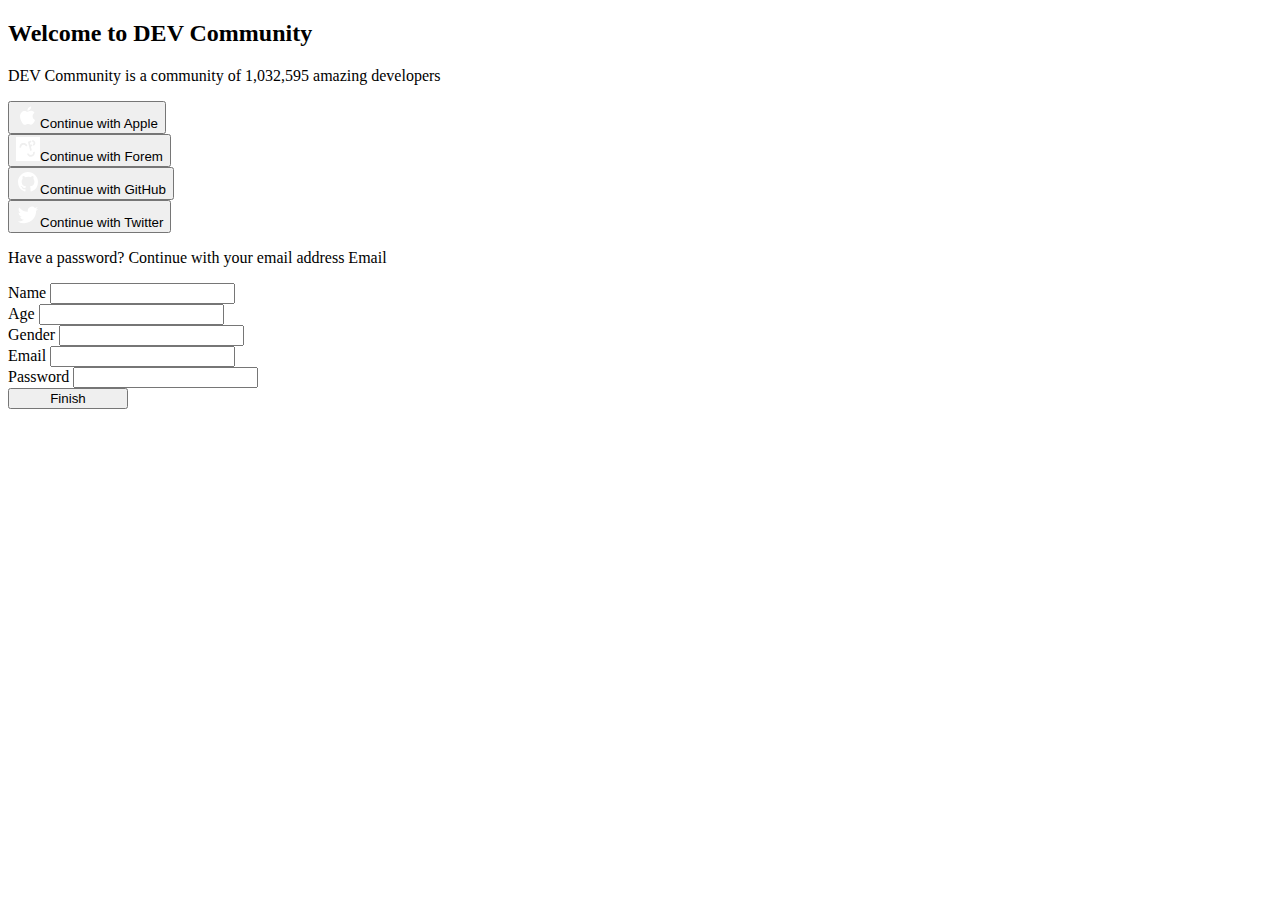
<file: views/register.html>
<!DOCTYPE html>
<html lang="en">
<head>
    <meta charset="UTF-8">
    <meta http-equiv="X-UA-Compatible" content="IE=edge">
    <meta name="viewport" content="width=device-width, initial-scale=1.0">
    <title>:bookmark_tabs:Registered:bookmark_tabs:</title>
    <link
      href="https://cdn.jsdelivr.net/npm/bootstrap@5.3.0-alpha1/dist/css/bootstrap.min.css"
      rel="stylesheet"
      integrity="sha384-GLhlTQ8iRABdZLl6O3oVMWSktQOp6b7In1Zl3/Jr59b6EGGoI1aFkw7cmDA6j6gD"
      crossorigin="anonymous"
    />
    

</head>
<body>
    <div class="container">
        <!-- <div class="row text-center" id="user-form">
            <img src="/assets/dev-badge.svg" alt="logo" width="120" height="120" class="d-inline-block align-text-top mb-5">
            <h1 class="mb-5">Sign Up</h1>
            <div class="input-group mb-5">
                <span class="input-group-text" id="inputGroup-sizing-default">Name</span>
                <input type="text" class="form-control" name="name" aria-label="Sizing example input" aria-describedby="inputGroup-sizing-default">
              </div>
              <div class="input-group mb-5">
                <span class="input-group-text" id="inputGroup-sizing-default">Age</span>
                <input type="text" class="form-control" name="age" aria-label="Sizing example input" aria-describedby="inputGroup-sizing-default">
              </div>
              <div class="input-group mb-5">
                <span class="input-group-text" id="inputGroup-sizing-default">Gender</span>
                <input type="text" class="form-control" name="gender" aria-label="Sizing example input" aria-describedby="inputGroup-sizing-default">
              </div>
              <div class="input-group mb-5">
                <span class="input-group-text" id="inputGroup-sizing-default">Email</span>
                <input type="text" class="form-control" name="email" aria-label="Sizing example input" aria-describedby="inputGroup-sizing-default">
              </div>
              <div class="input-group mb-5">
                <span class="input-group-text" id="inputGroup-sizing-default">Password</span>
                <input type="password" class="form-control" name="password" aria-label="Sizing example input" aria-describedby="inputGroup-sizing-default">
              </div>
              <button type="button" class="btn btn-outline-primary" style="width: 120px;margin-left: auto;">Finish</button>
        </div> -->

        <main class=" form-container">
          <div class="row justify-content-center my-5 container">
              <div class="card col-12 col-sm-8 col-lg-7 col-xxl-5" id="form-info" >
                  <div class="card-body p-4">
                      <h2 class="card-title text-center fs-2">Welcome to DEV Community</h2>
                      <p class="card-subtitle text-center mb-4">DEV Community is a community of 1,032,595 amazing developers
                      </p>
                      <div class="d-grid text text-center mb-2">
                          <button class="btn btn-dark py-2 " type="button">
                              <svg xmlns="http://www.w3.org/2000/svg" width="24" height="24" viewBox="0 0 24 24" role="img"
                                  aria-labelledby="anpyooas08avq213r4ncezajfs7izz8r" aria-hidden="true"
                                  class="crayons-icon me-3">
                                  <title id="anpyooas08avq213r4ncezajfs7izz8r">apple</title>
                                  <path
                                      d="M11.752 6.657c.828 0 1.867-.56 2.486-1.307.56-.677.969-1.623.969-2.568 0-.129-.012-.257-.036-.362-.922.035-2.03.618-2.696 1.4-.525.596-1.004 1.53-1.004 2.487 0 .14.024.28.035.326.059.012.152.024.245.024zM8.834 20.78c1.132 0 1.634-.759 3.046-.759 1.436 0 1.75.736 3.011.736 1.238 0 2.066-1.144 2.848-2.265.876-1.284 1.238-2.544 1.261-2.603-.082-.023-2.451-.992-2.451-3.711 0-2.358 1.867-3.42 1.972-3.502-1.237-1.774-3.116-1.82-3.63-1.82-1.389 0-2.52.84-3.233.84-.77 0-1.786-.794-2.988-.794-2.288 0-4.61 1.89-4.61 5.462 0 2.218.863 4.564 1.925 6.082.91 1.284 1.705 2.334 2.849 2.334z"
                                      fill="#ffffff"></path>
                              </svg>Continue with Apple</button>
                      </div>
      
                      <div class="d-grid gap-2 text text-center mb-2">
                          <button class="btn btn-success py-2 "  id="forem-button" type="button">
                              <svg xmlns="http://www.w3.org/2000/svg" version="1.0" width="24" height="24"
                                  viewBox="0 0 200.000000 200.000000" preserveAspectRatio="xMidYMid meet" role="img"
                                  aria-labelledby="agq2byz0fmctyb4og100v1a85hx9trp7" aria-hidden="true"
                                  class="crayons-icon me-3">
                                  <title id="agq2byz0fmctyb4og100v1a85hx9trp7">forem</title>
                                  <g transform="translate(0.000000,200.000000) scale(0.100000,-0.100000)" fill="#ffffff"
                                      stroke="none">
                                      <path
                                          d="M0 1000 l0 -1000 1000 0 1000 0 0 1000 0 1000 -1000 0 -1000 0 0 -1000z m1507 684 c91 -55 130 -189 84 -290 -22 -48 -95 -114 -128 -114 -19 0 -25 9 -39 57 l-17 57 26 20 c14 12 31 34 37 50 15 40 -14 98 -55 110 -52 15 -58 21 -72 70 -11 38 -12 51 -1 63 20 24 107 12 165 -23z m-247 -25 c6 -11 12 -39 13 -62 2 -41 2 -42 -45 -57 -68 -22 -70 -26 -52 -100 22 -88 28 -94 88 -76 26 8 54 12 61 10 15 -6 40 -97 32 -118 -3 -8 -31 -21 -61 -30 -31 -9 -56 -20 -56 -24 0 -4 18 -72 40 -152 22 -80 40 -153 40 -162 0 -21 -106 -56 -121 -41 -6 6 -25 68 -44 139 -43 167 -155 586 -160 600 -7 24 16 37 111 65 120 34 140 35 154 8z m-485 -185 c67 -33 136 -105 155 -163 16 -48 13 -53 -52 -74 l-48 -16 -17 26 c-10 15 -35 43 -55 64 -67 68 -175 71 -252 7 -48 -39 -67 -77 -71 -144 -1 -30 -5 -57 -7 -59 -10 -10 -97 -28 -110 -22 -38 14 -29 147 17 237 25 49 94 119 144 144 84 44 206 44 296 0z m791 -730 c12 -48 -2 -147 -30 -201 -37 -75 -76 -115 -148 -154 -58 -31 -70 -34 -148 -34 -73 0 -93 4 -143 29 -67 32 -128 92 -157 152 -25 51 -19 68 29 83 64 19 78 15 103 -30 33 -58 94 -92 168 -92 106 0 178 71 189 186 l6 61 40 12 c65 20 84 17 91 -12z">
                                      </path>
                                  </g>
                              </svg>Continue with Forem</button>
                      </div>
      
                      <div class="d-grid gap-2 text text-center mb-2">
                          <button class="btn btn-dark py-2 " type="button">
                              <svg xmlns="http://www.w3.org/2000/svg" width="24" height="24" viewBox="0 0 24 24" role="img"
                                  aria-labelledby="advlmon8if7ntekhhwgyxhjgw70brbmh" aria-hidden="true"
                                  class="crayons-icon me-3">
                                  <title id="advlmon8if7ntekhhwgyxhjgw70brbmh">github</title>
                                  <path
                                      d="M12 2C6.475 2 2 6.475 2 12a9.994 9.994 0 006.838 9.488c.5.087.687-.213.687-.476 0-.237-.013-1.024-.013-1.862-2.512.463-3.162-.612-3.362-1.175-.113-.288-.6-1.175-1.025-1.413-.35-.187-.85-.65-.013-.662.788-.013 1.35.725 1.538 1.025.9 1.512 2.338 1.087 2.912.825.088-.65.35-1.087.638-1.337-2.225-.25-4.55-1.113-4.55-4.938 0-1.088.387-1.987 1.025-2.688-.1-.25-.45-1.275.1-2.65 0 0 .837-.262 2.75 1.026a9.28 9.28 0 012.5-.338c.85 0 1.7.112 2.5.337 1.912-1.3 2.75-1.024 2.75-1.024.55 1.375.2 2.4.1 2.65.637.7 1.025 1.587 1.025 2.687 0 3.838-2.337 4.688-4.562 4.938.362.312.675.912.675 1.85 0 1.337-.013 2.412-.013 2.75 0 .262.188.574.688.474A10.016 10.016 0 0022 12c0-5.525-4.475-10-10-10z"
                                      fill="#ffffff"></path>
                              </svg>Continue with GitHub</button>
                      </div>
      
                      <div class="d-grid gap-2 text text-center mb-2">
                          <button class="btn btn-info text-light py-2 " type="button">
                              <svg xmlns="http://www.w3.org/2000/svg" width="24" height="24" viewBox="0 0 24 24" role="img"
                                  aria-labelledby="a18p457cz6l4n8vcvkyi65hbvekvvkuf" aria-hidden="true"
                                  class="crayons-icon me-3">
                                  <title id="a18p457cz6l4n8vcvkyi65hbvekvvkuf">twitter</title>
                                  <path
                                      d="M22.162 5.656a8.383 8.383 0 01-2.402.658A4.196 4.196 0 0021.6 4c-.82.488-1.719.83-2.656 1.015a4.182 4.182 0 00-7.126 3.814 11.874 11.874 0 01-8.62-4.37 4.168 4.168 0 00-.566 2.103c0 1.45.738 2.731 1.86 3.481a4.168 4.168 0 01-1.894-.523v.052a4.185 4.185 0 003.355 4.101 4.211 4.211 0 01-1.89.072A4.185 4.185 0 007.97 16.65a8.395 8.395 0 01-6.191 1.732 11.83 11.83 0 006.41 1.88c7.693 0 11.9-6.373 11.9-11.9 0-.18-.005-.362-.013-.54a8.495 8.495 0 002.087-2.165l-.001-.001z"
                                      fill="#ffffff"></path>
                              </svg>Continue with Twitter</button>
                      </div>
                      <p class="card-text text-center mt-4 fs-6">Have a password? Continue with your email address
                        Email</p>
                        <div class="row text-center" id="user-form">
                          
                          <div class="input-group mb-5">
                              <span class="input-group-text" id="inputGroup-sizing-default">Name</span>
                              <input type="text" class="form-control" name="name" aria-label="Sizing example input" aria-describedby="inputGroup-sizing-default">
                            </div>
                            <div class="input-group mb-5">
                              <span class="input-group-text" id="inputGroup-sizing-default">Age</span>
                              <input type="text" class="form-control" name="age" aria-label="Sizing example input" aria-describedby="inputGroup-sizing-default">
                            </div>
                            <div class="input-group mb-5">
                              <span class="input-group-text" id="inputGroup-sizing-default">Gender</span>
                              <input type="text" class="form-control" name="gender" aria-label="Sizing example input" aria-describedby="inputGroup-sizing-default">
                            </div>
                            <div class="input-group mb-5">
                              <span class="input-group-text" id="inputGroup-sizing-default">Email</span>
                              <input type="text" class="form-control" name="email" aria-label="Sizing example input" aria-describedby="inputGroup-sizing-default">
                            </div>
                            <div class="input-group mb-5">
                              <span class="input-group-text" id="inputGroup-sizing-default">Password</span>
                              <input type="password" class="form-control" name="password" aria-label="Sizing example input" aria-describedby="inputGroup-sizing-default">
                            </div>
                            <button id="button-signup" type="button" class="btn btn-outline-primary" style="width: 120px;margin-left: auto;">Finish</button>
                      </div>
                  </div>
              </div>
          </div>
      </main>
        


    </div>
    <script type="module" src="../Js/containers/register.js"></script>
    <script
    src="https://cdn.jsdelivr.net/npm/bootstrap@5.3.0-alpha1/dist/js/bootstrap.bundle.min.js"
    integrity="sha384-w76AqPfDkMBDXo30jS1Sgez6pr3x5MlQ1ZAGC+nuZB+EYdgRZgiwxhTBTkF7CXvN"
    crossorigin="anonymous"
  ></script>
</body>
</html>
</file>
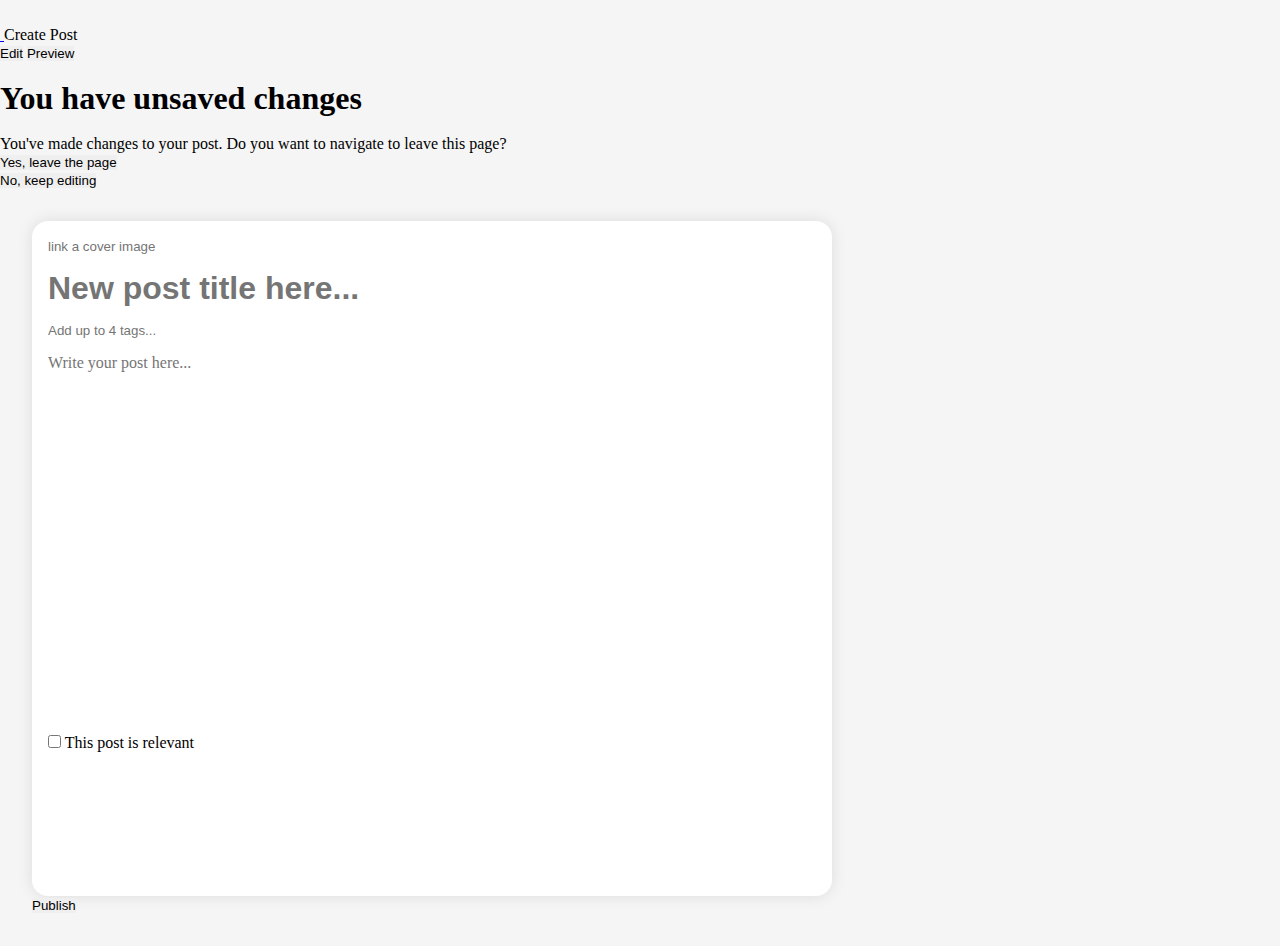
<file: views/updatePost.html>
<!DOCTYPE html>
<html lang="en">
  <head>
    <meta charset="UTF-8" />
    <meta http-equiv="X-UA-Compatible" content="IE=edge" />
    <meta name="viewport" content="width=device-width, initial-scale=1.0" />
    <link
      href="https://cdn.jsdelivr.net/npm/bootstrap@5.3.0-alpha1/dist/css/bootstrap.min.css"
      rel="stylesheet"
      integrity="sha384-GLhlTQ8iRABdZLl6O3oVMWSktQOp6b7In1Zl3/Jr59b6EGGoI1aFkw7cmDA6j6gD"
      crossorigin="anonymous"
    />
    <title>New Post</title>
    <link rel="stylesheet" href="../styles/styles.css" />
  </head>

  <body>
    <header>
      <nav class="bg-transparent">
        <div class="container d-flex flex-row align-items-center w-100">
          <div
            class="container d-flex flex-row align-items-center justify-content-between"
          >
            <div class="d-flex align-items-center">
              <a class="navbar-brand" href="#">
                <img
                  src="../assets/dev-badge.svg"
                  alt="logo"
                  width="0"
                  height="40"
                  class="d-inline-block align-text-top"
                />
              </a>
              <span>Create Post</span>
            </div>

            <div class="d-flex align-items-center justify-content-md-start">
              <button type="button" id="id-edit" class="btn btn-hover">
                Edit
              </button>
              <button type="button" id="id-preview" class="btn btn-hover">
                Preview
              </button>
            </div>
            <button
              type="button"
              class="btn-close"
              aria-label="Close"
              id="button1"
              data-bs-toggle="modal"
              data-bs-target="#exampleModal"
            ></button>
          </div>
        </div>
      </nav>
    </header>
    <div
      class="modal fade"
      id="exampleModal"
      tabindex="-1"
      aria-labelledby="exampleModalLabel"
      aria-hidden="true"
    >
      <div class="modal-dialog">
        <div class="modal-content">
          <div class="modal-header">
            <h1 class="modal-title fs-5" id="exampleModalLabel">
              You have unsaved changes
            </h1>
            <button
              type="button"
              class="btn-close"
              data-bs-dismiss="modal"
              aria-label="Close"
            ></button>
          </div>
          <div class="modal-body">
            You've made changes to your post. Do you want to navigate to leave
            this page?
          </div>

          <div class="modal-footer">
            <div class="modal-body">
              <div class="container-fluid">
                <div class="row">
                  <div class="row">
                    <div class="col-8 col-sm-6">
                      <button
                        type="button"
                        id="leave-btn"
                        class="btn btn-danger"
                      >
                        Yes, leave the page
                      </button>
                    </div>
                    <div class="col-4 col-sm-6">
                      <button
                        type="button"
                        class="btn btn-light"
                        data-bs-dismiss="modal"
                      >
                        No, keep editing
                      </button>
                    </div>
                  </div>
                </div>
              </div>
            </div>
          </div>
        </div>
      </div>
    </div>

    <section class="container post-container">
      <form action="" class="post-wrapper rounded p-4" id="list-input">
        <div class="form-group">
          <input
            type="text"
            class="form-control input-element"
            id="key-image"
            placeholder="link a cover image"
            value=""
            name="image"
          />
        </div>
        <div class="form-group">
          <input
            type="text"
            class="form-control input-element"
            id="key-title"
            value=""
            name="title"
            placeholder="New post title here..."
          />
        </div>
        <div class="form-group">
          <div class="tag-box">
            <ul id="tag-list"></ul>
            <input
              type="text"
              class="form-control input-element"
              id="key-tag"
              value=""
              name="Tag"
              placeholder="Add up to 4 tags..."
            />
          </div>
          <div class="tag-alert">
            <span>You can only add 4 tags</span>
          </div>
        </div>
        <div class="form-group">
          <textarea
            class="form-control input-element"
            id="key-content"
            name="content"
            rows="3"
            placeholder="Write your post here..."
          ></textarea>
        </div>
        <div class="form-check">
          <input
            class="form-check-input"
            type="checkbox"
            id="key-relevant"
            name="relevant"
            value="false"
            id="invalidCheck"
          />
          <label class="form-check-label" for="invalidCheck">
            This post is relevant
          </label>
        </div>
      </form>
      <form action="" class="post-wrapper rounded p-5" id="preview">
        <section class="preview-wrapper p-5">
          <div class="form-group">
            <span id="preview-image">Image</span>
          </div>
          <div class="form-group">
            <h2 id="preview-title" class="fs-1 fw-bold">Title</h2>
          </div>
          <div class="form-group">
            <div class="tag-box">
              <ul id="preview-tag-list"></ul>
            </div>
          </div>
          <div class="form-group">
            <span id="preview-author">Author</span>
          </div>
          <div class="form-group">
            <p id="preview-content">Content</p>
          </div>
          <div class="form-check">
            <span id="preview-relevant">Relevant</span>
          </div>
        </section>
      </form>
      <div class="form-group py-3">
        <button type="button" id="add-button" class="btn btn-primary">
          Publish
        </button>
      </div>
    </section>

    <script
      src="https://cdn.jsdelivr.net/npm/bootstrap@5.3.0-alpha1/dist/js/bootstrap.bundle.min.js"
      integrity="sha384-w76AqPfDkMBDXo30jS1Sgez6pr3x5MlQ1ZAGC+nuZB+EYdgRZgiwxhTBTkF7CXvN"
      crossorigin="anonymous"
    ></script>
    <script type="module" src="../Js//containers/updatePost.js"></script>
  </body>
</html>
</file>
<file: styles/styles.css>
.list-options {
  list-style: none;
  padding: 0;
  margin: 0;
}
.list-options li a {
  display: block;
  color: #08090a;
  padding: 5px 0;
  text-decoration: none;
  font-size: 1rem;
  font-weight: 300;
  transition: all 0.3s ease-in-out;
}
.list-options li:hover {
  background-color: #dce0ff;
}
.list-options li:hover a:hover {
  color: rgb(80, 99, 255);
  font-weight: 500;
  text-decoration: underline;
}

.list-tags {
  overflow: scroll;
  height: 20em;
}

.card-body-intro {
  padding: 1rem;
}
.card-body-intro .card-intro-login {
  font-size: 20px;
  font-family: -apple-system, BlinkMacSystemFont, "Segoe UI", Roboto, Helvetica, Arial, sans-serif, "Apple Color Emoji", "Segoe UI Emoji", "Segoe UI Symbol";
  font-weight: 700;
}
.card-body-intro .card-intro-text {
  font-size: 16px;
  font-family: -apple-system, BlinkMacSystemFont, "Segoe UI", Roboto, Helvetica, Arial, sans-serif, "Apple Color Emoji", "Segoe UI Emoji", "Segoe UI Symbol";
}
.card-body-intro .login-buttons {
  display: flex;
  flex-direction: column;
}

.btn-login {
  background: transparent;
  border: 0px;
  color: rgb(64, 64, 64);
  margin-top: 5px;
}
.btn-login:hover {
  text-decoration: underline;
  background: rgba(59, 73, 223, 0.1);
  color: rgb(59, 73, 223);
}

.btn-account {
  border: 1px solid rgb(59, 73, 223);
  color: rgb(59, 73, 223);
}
.btn-account:hover {
  text-decoration: underline;
  color: white;
  background-color: rgb(59, 73, 223);
  border: 1px solid rgb(59, 73, 223);
}

.btn-secondary {
  background-color: rgb(235, 233, 233);
}

.rigth__nav-li:hover {
  background-color: rgb(255, 254, 254) !important;
}
.rigth__nav-li:hover .rigth__nav-a {
  color: rgb(80, 99, 255) !important;
}

.rigth__nav-a:hover {
  color: rgb(80, 99, 255) !important;
}

@media only screen and (min-width: 992px) {
  .input-group,
  .btn-outline-primary {
    display: none;
  }
}
.btn-home {
  background-color: transparent;
  border: 1px solid rgb(59, 73, 223);
}
.btn-home a {
  text-decoration: none;
  color: rgb(59, 73, 223);
}
.btn-home:hover {
  background-color: rgb(59, 73, 223);
  text-decoration: underline;
  color: rgb(247, 247, 247);
}
.btn-home:hover a {
  color: white;
}

.btn-login {
  background: transparent;
  border: 0px;
  color: rgb(64, 64, 64);
}
.btn-login:hover {
  text-decoration: underline;
  background: rgba(59, 73, 223, 0.1);
  color: rgb(59, 73, 223);
}

.btn-create {
  border: 1px solid rgb(59, 73, 223);
  color: rgb(59, 73, 223);
}
.btn-create:hover {
  text-decoration: underline;
  color: white;
  background-color: rgb(59, 73, 223);
  border: 1px solid rgb(59, 73, 223);
}

.btn-profile {
  background-color: transparent;
  border: none;
}
.btn-profile:hover {
  background-color: transparent;
  border: none;
}

.input-wrapper {
  width: 25rem;
}
.input-wrapper input {
  border: 1px solid rgb(59, 73, 223);
  border-radius: 0.5rem;
  padding: 0.5rem;
  width: 100%;
}
.input-wrapper input:focus {
  outline: none;
  box-shadow: none;
}
.input-wrapper:focus-within {
  box-shadow: 0 0 0 0.15rem rgb(59, 73, 223);
}
.input-wrapper:hover {
  box-shadow: 0 0 0 0.1rem rgb(142, 151, 255);
}

.brand-logo {
  width: 3rem;
}

footer {
  width: 100%;
  display: flex;
  flex-direction: column;
  align-items: center;
  justify-content: center;
  background-color: rgb(221, 222, 225);
  padding: 2em;
}
footer ul {
  width: 100%;
}
footer ul li {
  margin: 0 1rem;
}

.active {
  border: none !important;
  background: none;
  font-weight: bold !important;
}

.card-title {
  font-size: 1.8rem;
  font-weight: bold;
}
.card-title a {
  color: #08090a;
  text-decoration: none;
}
.card-title a:hover {
  color: rgb(80, 99, 255);
}

.date-text {
  font-size: 0.8em;
  color: #808080;
}

.tabbar-main {
  display: flex;
  flex-direction: column;
  align-items: flex-start;
  justify-content: space-between;
}

.list-tag__main {
  display: flex;
  list-style: none;
  padding: 0;
  margin-bottom: 2em;
}
.list-tag__main li {
  margin-right: 1em;
  color: #808080;
  cursor: pointer;
  padding: 0.2em;
  font-size: 0.9em;
  border: 1px solid transparent;
}
.list-tag__main li:hover {
  border: 1px solid #808080;
  border-radius: 0.5em;
  background: #ECECEC;
  cursor: pointer;
}
.list-tag__main li::nth-child(1) {
  border: 1px solid #808080;
  border-radius: 0.5em;
  background: #ECECEC;
}

.card-img-cover {
  height: 250px;
  width: 100%;
  -o-object-fit: cover;
     object-fit: cover;
}

.btn-delete {
  background: none;
  border: none;
  color: #e3e3e3;
  font-size: 1.5em;
  cursor: pointer;
}
.btn-delete:hover {
  cursor: pointer;
  color: rgb(80, 99, 255);
}

#container-wrapper .card:not(:first-of-type) .card-img-cover {
  display: none;
}

.left-aside {
  position: fixed;
  bottom: 0;
  right: 0;
  z-index: 2;
  background-color: #f5f5f5;
}
.left-aside__div-button {
  background-color: #f5f5f5;
  border: none;
}
.left-aside__div-button img {
  width: 3rem;
}
.left-aside__div-button .msj {
  transition: all 1s;
}
.left-aside__div-button:hover .heart {
  background-color: hsla(0, 50%, 69%, 0.452);
}
.left-aside__div-button:hover .comment {
  background-color: hsla(36, 68%, 77%, 0.452);
}
.left-aside__div-button:hover .save {
  background-color: hsla(236, 82%, 78%, 0.452);
}
.left-aside__div-button:hover .dots {
  background-color: hsla(0, 0%, 79%, 0.452);
}
.left-aside__div-button:hover .msj {
  text-align: center;
  display: block !important;
  top: -50%;
  z-index: 1;
}

@media screen and (min-width: 920px) {
  .left-aside {
    position: sticky !important;
    justify-content: center;
    align-items: center;
  }
  .left-aside__div-button:hover .msj {
    top: 80%;
  }
  .d-md-block {
    width: 100%;
  }
}
.form-container {
  display: flex;
  flex-direction: column;
  align-items: center;
  justify-content: center;
  background-color: #f6f6f6;
  margin: 0;
}

.form-card {
  background-color: rgb(255, 254, 254);
  margin-bottom: 25px;
  border-radius: 10px;
}

.card-title-form {
  font-size: 30px;
  font-family: -apple-system, BlinkMacSystemFont, "Segoe UI", Roboto, Helvetica, Arial, sans-serif, "Apple Color Emoji", "Segoe UI Emoji", "Segoe UI Symbol";
  font-weight: bold;
}

.input-title {
  display: flex;
  font-size: 16px;
  font-family: -apple-system, BlinkMacSystemFont, "Segoe UI", Roboto, Helvetica, Arial, sans-serif, "Apple Color Emoji", "Segoe UI Emoji", "Segoe UI Symbol";
}

.input-form {
  display: flex;
  flex-direction: column;
  margin-left: 3rem;
  margin-right: 3.5rem;
}

.btn-continue {
  margin-bottom: 2rem;
}

#forem-button {
  background: #0a3e4a;
}

#btn-continue {
  background: #2e3ab2;
}

.btn-hover:hover {
  background-color: rgba(45, 151, 245, 0.7568627451);
}

.post-container {
  background-color: #f5f5f5;
  padding: 2rem;
  width: 100%;
}
.post-container #preview {
  display: none;
}
.post-container .post-wrapper {
  background-color: #ffffff;
  padding: 2rem;
  border-radius: 1rem;
  box-shadow: 0 0 1rem rgba(0, 0, 0, 0.1);
  height: 75vh;
  width: 100%;
  max-width: 50rem;
}
.post-container .post-wrapper .input-element {
  margin-bottom: 1rem;
  border: none;
  width: 100%;
  border-style: none;
}
.post-container .post-wrapper .input-element:focus {
  outline: none !important;
  box-shadow: none !important;
}
.post-container .post-wrapper #key-title {
  font-size: 3rem;
  font-weight: bold;
  color: #000000;
  margin-bottom: 1rem;
}
.post-container .post-wrapper #key-content {
  font-family: "menlo";
  font-size: 1rem;
  height: 45vh;
  width: 100%;
  resize: none;
}
.post-container .post-wrapper .tag-box {
  display: flex;
}
.post-container .post-wrapper .tag-box #tag-list,
.post-container .post-wrapper .tag-box #preview-tag-list {
  display: flex;
  list-style: none;
  padding: 0;
}
.post-container .post-wrapper .tag-box #tag-list .tag-item,
.post-container .post-wrapper .tag-box #preview-tag-list .tag-item {
  display: flex;
  align-items: center;
  justify-content: space-between;
  background-color: rgb(238, 213, 252);
  margin-right: 1rem;
  border-radius: 0.5rem;
  padding: 0.1rem 1rem;
  font-size: 1rem;
  color: #000000;
}
.post-container .post-wrapper .tag-box #tag-list .tag-item:nth-child(2),
.post-container .post-wrapper .tag-box #preview-tag-list .tag-item:nth-child(2) {
  background-color: rgb(251, 252, 213);
}
.post-container .post-wrapper .tag-box #tag-list .tag-item:nth-child(3),
.post-container .post-wrapper .tag-box #preview-tag-list .tag-item:nth-child(3) {
  background-color: rgb(213, 252, 238);
}
.post-container .post-wrapper .tag-box #tag-list .tag-item:nth-child(4),
.post-container .post-wrapper .tag-box #preview-tag-list .tag-item:nth-child(4) {
  background-color: rgb(252, 213, 213);
}
.post-container .post-wrapper .tag-box #tag-list .tag-item .close,
.post-container .post-wrapper .tag-box #preview-tag-list .tag-item .close {
  margin-left: 1rem;
  color: #000000;
  cursor: pointer;
}
.post-container .post-wrapper .tag-box #tag-list #key-tag,
.post-container .post-wrapper .tag-box #preview-tag-list #key-tag {
  border: none;
  width: 100%;
  border-style: none;
}
.post-container .post-wrapper .tag-box #tag-list #key-tag:focus,
.post-container .post-wrapper .tag-box #preview-tag-list #key-tag:focus {
  outline: none !important;
  box-shadow: none !important;
}
.post-container .post-wrapper .tag-alert {
  display: none;
  border: 1px solid #d7d6d6;
  border-radius: 0.2rem;
  box-shadow: 0 0 1rem rgba(0, 0, 0, 0.1);
  padding: 0rem 1rem;
  color: #535353;
}
@media screen and (min-width: 320px) {
  .post-container .post-wrapper {
    width: 100%;
    padding: 1rem;
  }
  .post-container .post-wrapper #key-title {
    font-size: 2rem;
  }
  .post-container .post-wrapper #key-content {
    height: 40vh;
  }
}

* {
  border: 0;
  margin: 0;
  box-sizing: border-box;
  padding: 0;
}

body {
  background-color: #f5f5f5;
}/*# sourceMappingURL=styles.css.map */
</file>
